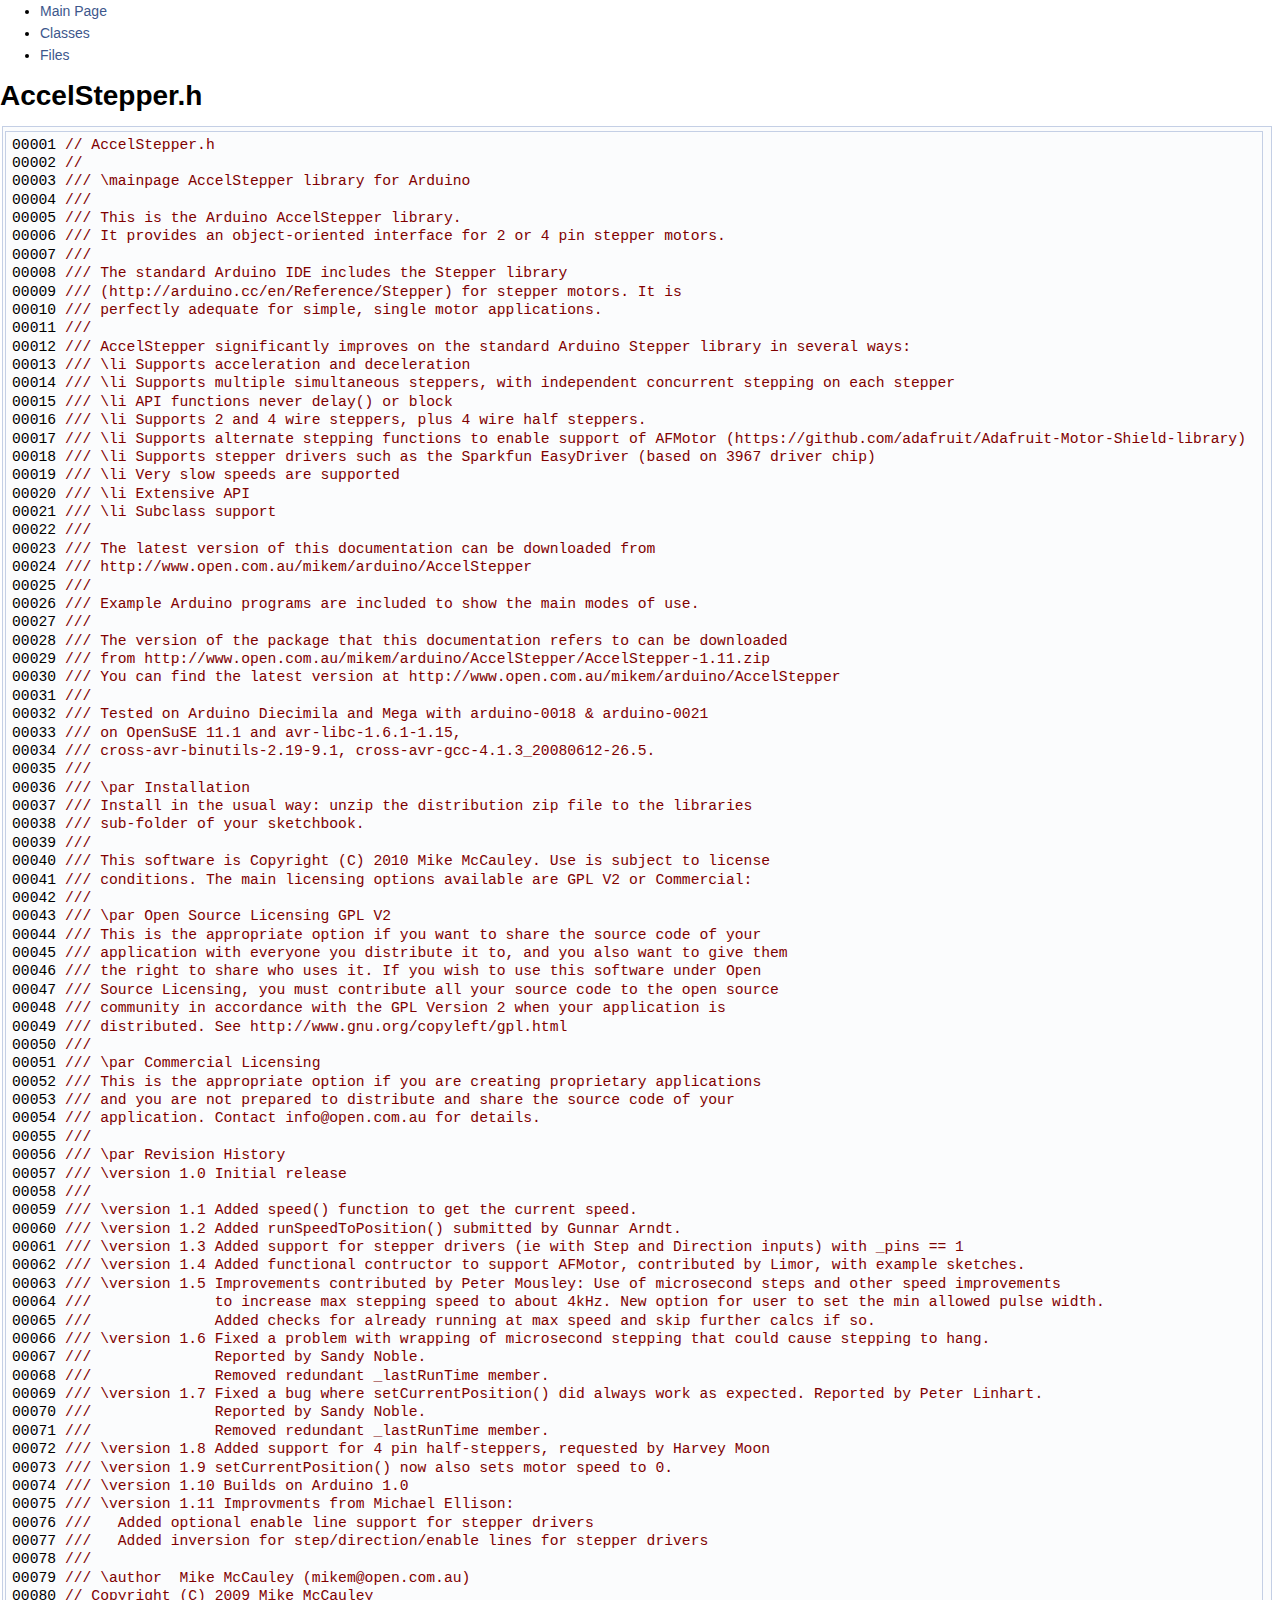
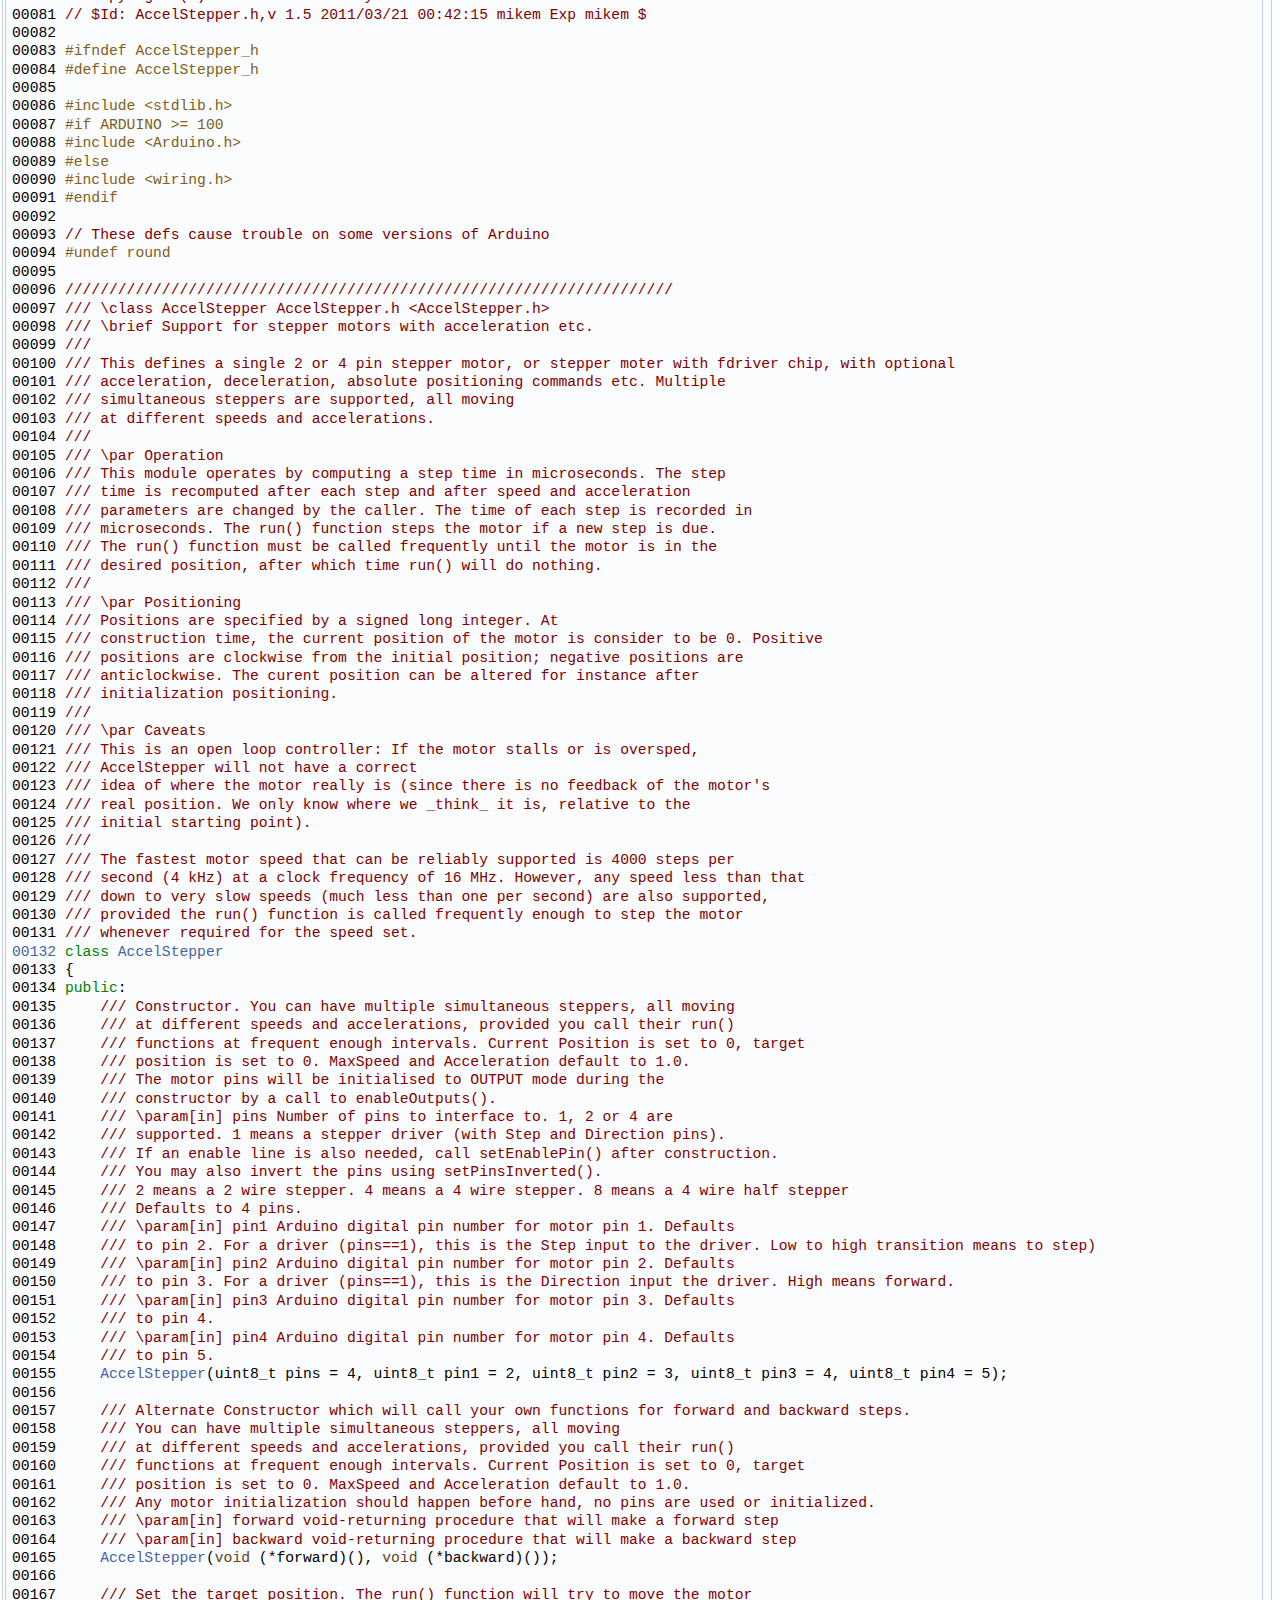
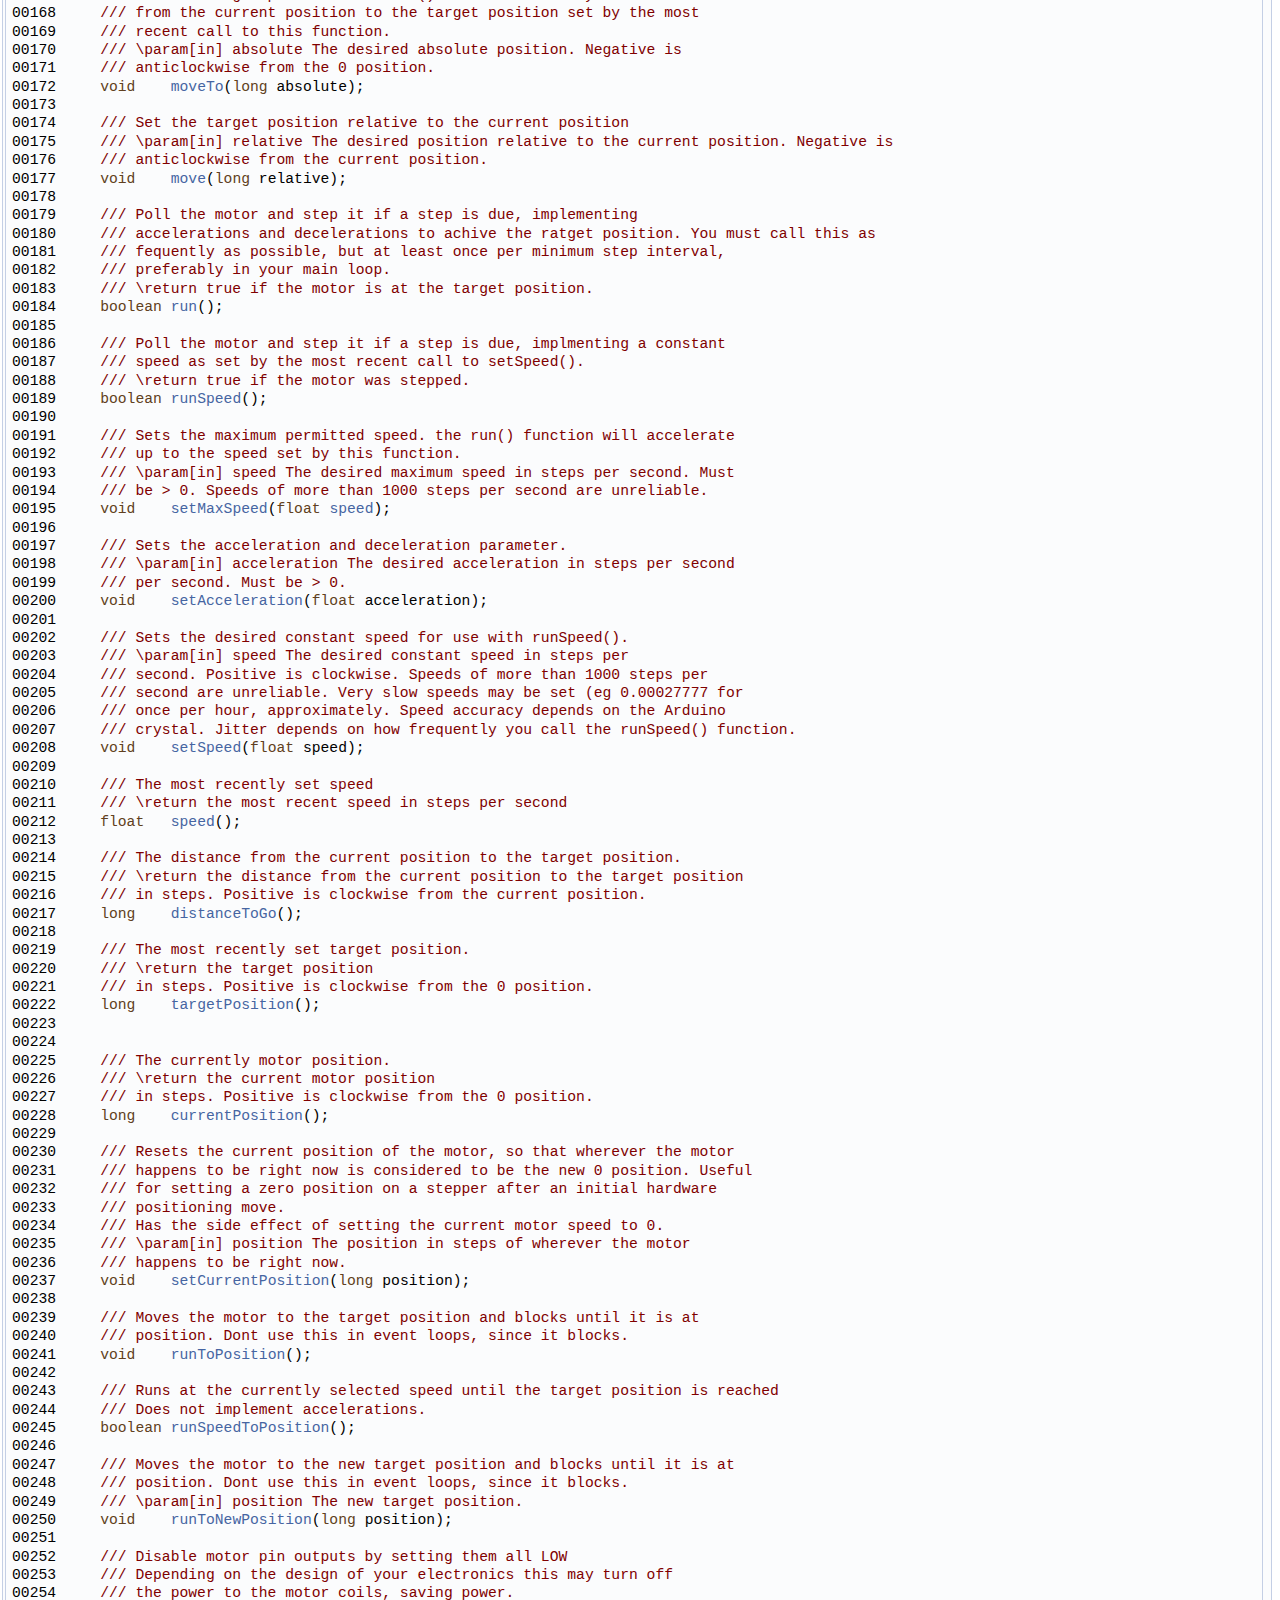
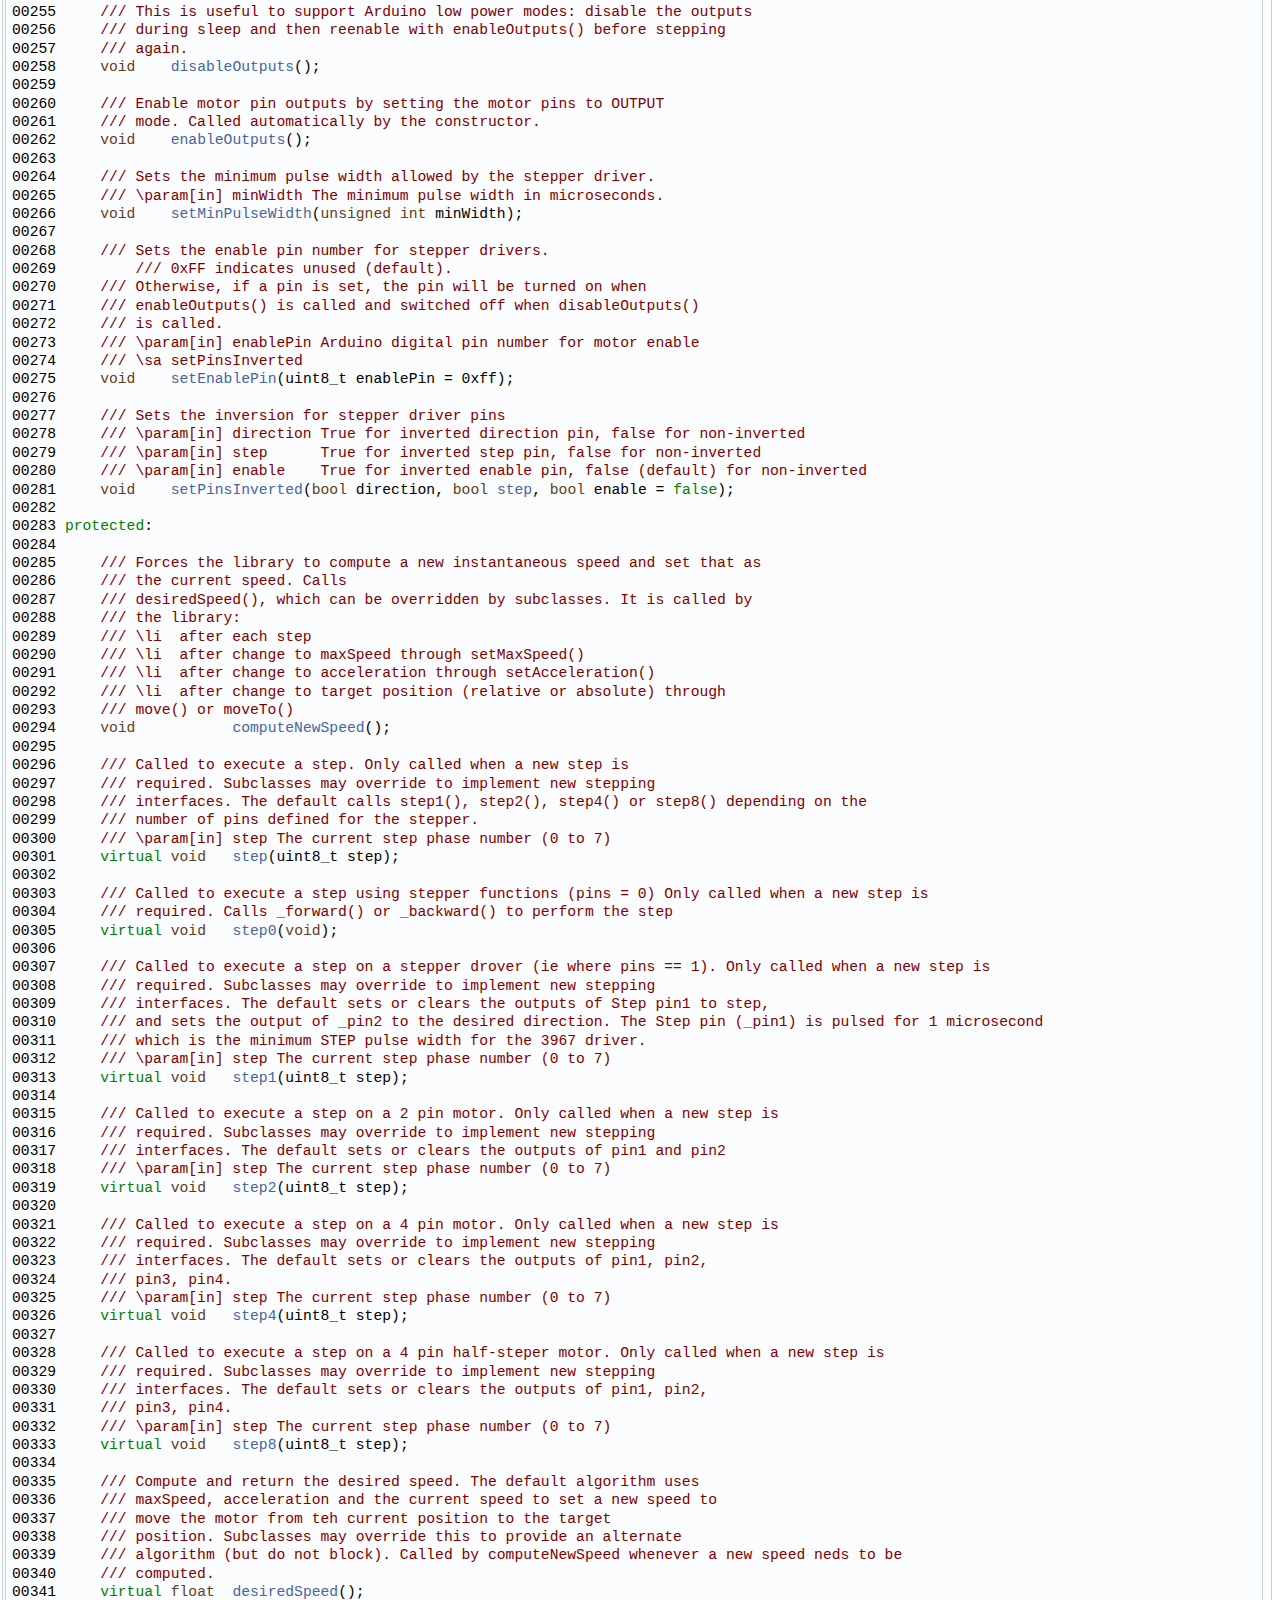
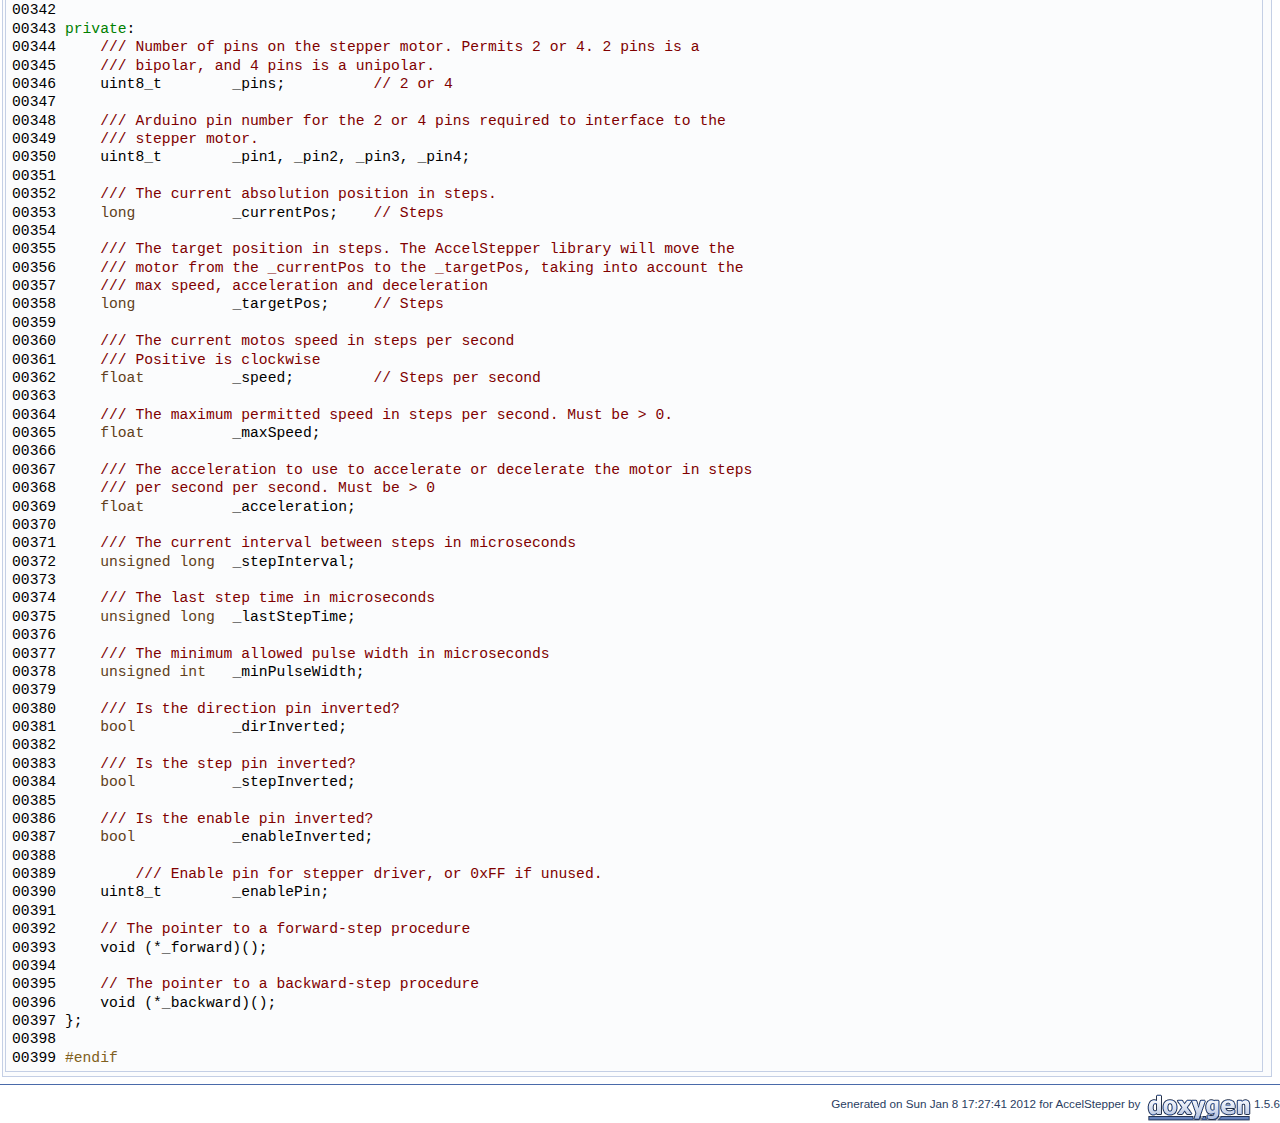
<file: A4-Video_Prototype/A4-Arduino/libraries/AccelStepper/extras/doc/AccelStepper_8h-source.html>
<!DOCTYPE HTML PUBLIC "-//W3C//DTD HTML 4.01 Transitional//EN">
<html><head><meta http-equiv="Content-Type" content="text/html;charset=UTF-8">
<title>AccelStepper: AccelStepper.h Source File</title>
<link href="doxygen.css" rel="stylesheet" type="text/css">
<link href="tabs.css" rel="stylesheet" type="text/css">
</head><body>
<!-- Generated by Doxygen 1.5.6 -->
<div class="navigation" id="top">
  <div class="tabs">
    <ul>
      <li><a href="index.html"><span>Main&nbsp;Page</span></a></li>
      <li><a href="annotated.html"><span>Classes</span></a></li>
      <li class="current"><a href="files.html"><span>Files</span></a></li>
    </ul>
  </div>
<h1>AccelStepper.h</h1><div class="fragment"><pre class="fragment"><a name="l00001"></a>00001 <span class="comment">// AccelStepper.h</span>
<a name="l00002"></a>00002 <span class="comment">//</span><span class="comment"></span>
<a name="l00003"></a>00003 <span class="comment">/// \mainpage AccelStepper library for Arduino</span>
<a name="l00004"></a>00004 <span class="comment">///</span>
<a name="l00005"></a>00005 <span class="comment">/// This is the Arduino AccelStepper library.</span>
<a name="l00006"></a>00006 <span class="comment">/// It provides an object-oriented interface for 2 or 4 pin stepper motors.</span>
<a name="l00007"></a>00007 <span class="comment">///</span>
<a name="l00008"></a>00008 <span class="comment">/// The standard Arduino IDE includes the Stepper library</span>
<a name="l00009"></a>00009 <span class="comment">/// (http://arduino.cc/en/Reference/Stepper) for stepper motors. It is</span>
<a name="l00010"></a>00010 <span class="comment">/// perfectly adequate for simple, single motor applications.</span>
<a name="l00011"></a>00011 <span class="comment">///</span>
<a name="l00012"></a>00012 <span class="comment">/// AccelStepper significantly improves on the standard Arduino Stepper library in several ways:</span>
<a name="l00013"></a>00013 <span class="comment">/// \li Supports acceleration and deceleration</span>
<a name="l00014"></a>00014 <span class="comment">/// \li Supports multiple simultaneous steppers, with independent concurrent stepping on each stepper</span>
<a name="l00015"></a>00015 <span class="comment">/// \li API functions never delay() or block</span>
<a name="l00016"></a>00016 <span class="comment">/// \li Supports 2 and 4 wire steppers, plus 4 wire half steppers.</span>
<a name="l00017"></a>00017 <span class="comment">/// \li Supports alternate stepping functions to enable support of AFMotor (https://github.com/adafruit/Adafruit-Motor-Shield-library)</span>
<a name="l00018"></a>00018 <span class="comment">/// \li Supports stepper drivers such as the Sparkfun EasyDriver (based on 3967 driver chip)</span>
<a name="l00019"></a>00019 <span class="comment">/// \li Very slow speeds are supported</span>
<a name="l00020"></a>00020 <span class="comment">/// \li Extensive API</span>
<a name="l00021"></a>00021 <span class="comment">/// \li Subclass support</span>
<a name="l00022"></a>00022 <span class="comment">///</span>
<a name="l00023"></a>00023 <span class="comment">/// The latest version of this documentation can be downloaded from </span>
<a name="l00024"></a>00024 <span class="comment">/// http://www.open.com.au/mikem/arduino/AccelStepper</span>
<a name="l00025"></a>00025 <span class="comment">///</span>
<a name="l00026"></a>00026 <span class="comment">/// Example Arduino programs are included to show the main modes of use.</span>
<a name="l00027"></a>00027 <span class="comment">///</span>
<a name="l00028"></a>00028 <span class="comment">/// The version of the package that this documentation refers to can be downloaded </span>
<a name="l00029"></a>00029 <span class="comment">/// from http://www.open.com.au/mikem/arduino/AccelStepper/AccelStepper-1.11.zip</span>
<a name="l00030"></a>00030 <span class="comment">/// You can find the latest version at http://www.open.com.au/mikem/arduino/AccelStepper</span>
<a name="l00031"></a>00031 <span class="comment">///</span>
<a name="l00032"></a>00032 <span class="comment">/// Tested on Arduino Diecimila and Mega with arduino-0018 &amp; arduino-0021 </span>
<a name="l00033"></a>00033 <span class="comment">/// on OpenSuSE 11.1 and avr-libc-1.6.1-1.15,</span>
<a name="l00034"></a>00034 <span class="comment">/// cross-avr-binutils-2.19-9.1, cross-avr-gcc-4.1.3_20080612-26.5.</span>
<a name="l00035"></a>00035 <span class="comment">///</span>
<a name="l00036"></a>00036 <span class="comment">/// \par Installation</span>
<a name="l00037"></a>00037 <span class="comment">/// Install in the usual way: unzip the distribution zip file to the libraries</span>
<a name="l00038"></a>00038 <span class="comment">/// sub-folder of your sketchbook. </span>
<a name="l00039"></a>00039 <span class="comment">///</span>
<a name="l00040"></a>00040 <span class="comment">/// This software is Copyright (C) 2010 Mike McCauley. Use is subject to license</span>
<a name="l00041"></a>00041 <span class="comment">/// conditions. The main licensing options available are GPL V2 or Commercial:</span>
<a name="l00042"></a>00042 <span class="comment">/// </span>
<a name="l00043"></a>00043 <span class="comment">/// \par Open Source Licensing GPL V2</span>
<a name="l00044"></a>00044 <span class="comment">/// This is the appropriate option if you want to share the source code of your</span>
<a name="l00045"></a>00045 <span class="comment">/// application with everyone you distribute it to, and you also want to give them</span>
<a name="l00046"></a>00046 <span class="comment">/// the right to share who uses it. If you wish to use this software under Open</span>
<a name="l00047"></a>00047 <span class="comment">/// Source Licensing, you must contribute all your source code to the open source</span>
<a name="l00048"></a>00048 <span class="comment">/// community in accordance with the GPL Version 2 when your application is</span>
<a name="l00049"></a>00049 <span class="comment">/// distributed. See http://www.gnu.org/copyleft/gpl.html</span>
<a name="l00050"></a>00050 <span class="comment">/// </span>
<a name="l00051"></a>00051 <span class="comment">/// \par Commercial Licensing</span>
<a name="l00052"></a>00052 <span class="comment">/// This is the appropriate option if you are creating proprietary applications</span>
<a name="l00053"></a>00053 <span class="comment">/// and you are not prepared to distribute and share the source code of your</span>
<a name="l00054"></a>00054 <span class="comment">/// application. Contact info@open.com.au for details.</span>
<a name="l00055"></a>00055 <span class="comment">///</span>
<a name="l00056"></a>00056 <span class="comment">/// \par Revision History</span>
<a name="l00057"></a>00057 <span class="comment">/// \version 1.0 Initial release</span>
<a name="l00058"></a>00058 <span class="comment">///</span>
<a name="l00059"></a>00059 <span class="comment">/// \version 1.1 Added speed() function to get the current speed.</span>
<a name="l00060"></a>00060 <span class="comment">/// \version 1.2 Added runSpeedToPosition() submitted by Gunnar Arndt.</span>
<a name="l00061"></a>00061 <span class="comment">/// \version 1.3 Added support for stepper drivers (ie with Step and Direction inputs) with _pins == 1</span>
<a name="l00062"></a>00062 <span class="comment">/// \version 1.4 Added functional contructor to support AFMotor, contributed by Limor, with example sketches.</span>
<a name="l00063"></a>00063 <span class="comment">/// \version 1.5 Improvements contributed by Peter Mousley: Use of microsecond steps and other speed improvements</span>
<a name="l00064"></a>00064 <span class="comment">///              to increase max stepping speed to about 4kHz. New option for user to set the min allowed pulse width.</span>
<a name="l00065"></a>00065 <span class="comment">///              Added checks for already running at max speed and skip further calcs if so. </span>
<a name="l00066"></a>00066 <span class="comment">/// \version 1.6 Fixed a problem with wrapping of microsecond stepping that could cause stepping to hang. </span>
<a name="l00067"></a>00067 <span class="comment">///              Reported by Sandy Noble.</span>
<a name="l00068"></a>00068 <span class="comment">///              Removed redundant _lastRunTime member.</span>
<a name="l00069"></a>00069 <span class="comment">/// \version 1.7 Fixed a bug where setCurrentPosition() did always work as expected. Reported by Peter Linhart.</span>
<a name="l00070"></a>00070 <span class="comment">///              Reported by Sandy Noble.</span>
<a name="l00071"></a>00071 <span class="comment">///              Removed redundant _lastRunTime member.</span>
<a name="l00072"></a>00072 <span class="comment">/// \version 1.8 Added support for 4 pin half-steppers, requested by Harvey Moon</span>
<a name="l00073"></a>00073 <span class="comment">/// \version 1.9 setCurrentPosition() now also sets motor speed to 0.</span>
<a name="l00074"></a>00074 <span class="comment">/// \version 1.10 Builds on Arduino 1.0</span>
<a name="l00075"></a>00075 <span class="comment">/// \version 1.11 Improvments from Michael Ellison:</span>
<a name="l00076"></a>00076 <span class="comment">///   Added optional enable line support for stepper drivers</span>
<a name="l00077"></a>00077 <span class="comment">///   Added inversion for step/direction/enable lines for stepper drivers</span>
<a name="l00078"></a>00078 <span class="comment">///</span>
<a name="l00079"></a>00079 <span class="comment">/// \author  Mike McCauley (mikem@open.com.au)</span>
<a name="l00080"></a>00080 <span class="comment"></span><span class="comment">// Copyright (C) 2009 Mike McCauley</span>
<a name="l00081"></a>00081 <span class="comment">// $Id: AccelStepper.h,v 1.5 2011/03/21 00:42:15 mikem Exp mikem $</span>
<a name="l00082"></a>00082 
<a name="l00083"></a>00083 <span class="preprocessor">#ifndef AccelStepper_h</span>
<a name="l00084"></a>00084 <span class="preprocessor"></span><span class="preprocessor">#define AccelStepper_h</span>
<a name="l00085"></a>00085 <span class="preprocessor"></span>
<a name="l00086"></a>00086 <span class="preprocessor">#include &lt;stdlib.h&gt;</span>
<a name="l00087"></a>00087 <span class="preprocessor">#if ARDUINO &gt;= 100</span>
<a name="l00088"></a>00088 <span class="preprocessor"></span><span class="preprocessor">#include &lt;Arduino.h&gt;</span>
<a name="l00089"></a>00089 <span class="preprocessor">#else</span>
<a name="l00090"></a>00090 <span class="preprocessor"></span><span class="preprocessor">#include &lt;wiring.h&gt;</span>
<a name="l00091"></a>00091 <span class="preprocessor">#endif</span>
<a name="l00092"></a>00092 <span class="preprocessor"></span>
<a name="l00093"></a>00093 <span class="comment">// These defs cause trouble on some versions of Arduino</span>
<a name="l00094"></a>00094 <span class="preprocessor">#undef round</span>
<a name="l00095"></a>00095 <span class="preprocessor"></span><span class="comment"></span>
<a name="l00096"></a>00096 <span class="comment">/////////////////////////////////////////////////////////////////////</span>
<a name="l00097"></a>00097 <span class="comment">/// \class AccelStepper AccelStepper.h &lt;AccelStepper.h&gt;</span>
<a name="l00098"></a>00098 <span class="comment">/// \brief Support for stepper motors with acceleration etc.</span>
<a name="l00099"></a>00099 <span class="comment">///</span>
<a name="l00100"></a>00100 <span class="comment">/// This defines a single 2 or 4 pin stepper motor, or stepper moter with fdriver chip, with optional</span>
<a name="l00101"></a>00101 <span class="comment">/// acceleration, deceleration, absolute positioning commands etc. Multiple</span>
<a name="l00102"></a>00102 <span class="comment">/// simultaneous steppers are supported, all moving </span>
<a name="l00103"></a>00103 <span class="comment">/// at different speeds and accelerations. </span>
<a name="l00104"></a>00104 <span class="comment">///</span>
<a name="l00105"></a>00105 <span class="comment">/// \par Operation</span>
<a name="l00106"></a>00106 <span class="comment">/// This module operates by computing a step time in microseconds. The step</span>
<a name="l00107"></a>00107 <span class="comment">/// time is recomputed after each step and after speed and acceleration</span>
<a name="l00108"></a>00108 <span class="comment">/// parameters are changed by the caller. The time of each step is recorded in</span>
<a name="l00109"></a>00109 <span class="comment">/// microseconds. The run() function steps the motor if a new step is due.</span>
<a name="l00110"></a>00110 <span class="comment">/// The run() function must be called frequently until the motor is in the</span>
<a name="l00111"></a>00111 <span class="comment">/// desired position, after which time run() will do nothing.</span>
<a name="l00112"></a>00112 <span class="comment">///</span>
<a name="l00113"></a>00113 <span class="comment">/// \par Positioning</span>
<a name="l00114"></a>00114 <span class="comment">/// Positions are specified by a signed long integer. At</span>
<a name="l00115"></a>00115 <span class="comment">/// construction time, the current position of the motor is consider to be 0. Positive</span>
<a name="l00116"></a>00116 <span class="comment">/// positions are clockwise from the initial position; negative positions are</span>
<a name="l00117"></a>00117 <span class="comment">/// anticlockwise. The curent position can be altered for instance after</span>
<a name="l00118"></a>00118 <span class="comment">/// initialization positioning.</span>
<a name="l00119"></a>00119 <span class="comment">///</span>
<a name="l00120"></a>00120 <span class="comment">/// \par Caveats</span>
<a name="l00121"></a>00121 <span class="comment">/// This is an open loop controller: If the motor stalls or is oversped,</span>
<a name="l00122"></a>00122 <span class="comment">/// AccelStepper will not have a correct </span>
<a name="l00123"></a>00123 <span class="comment">/// idea of where the motor really is (since there is no feedback of the motor's</span>
<a name="l00124"></a>00124 <span class="comment">/// real position. We only know where we _think_ it is, relative to the</span>
<a name="l00125"></a>00125 <span class="comment">/// initial starting point).</span>
<a name="l00126"></a>00126 <span class="comment">///</span>
<a name="l00127"></a>00127 <span class="comment">/// The fastest motor speed that can be reliably supported is 4000 steps per</span>
<a name="l00128"></a>00128 <span class="comment">/// second (4 kHz) at a clock frequency of 16 MHz. However, any speed less than that</span>
<a name="l00129"></a>00129 <span class="comment">/// down to very slow speeds (much less than one per second) are also supported,</span>
<a name="l00130"></a>00130 <span class="comment">/// provided the run() function is called frequently enough to step the motor</span>
<a name="l00131"></a>00131 <span class="comment">/// whenever required for the speed set.</span>
<a name="l00132"></a><a class="code" href="classAccelStepper.html">00132</a> <span class="comment"></span><span class="keyword">class </span><a class="code" href="classAccelStepper.html" title="Support for stepper motors with acceleration etc.">AccelStepper</a>
<a name="l00133"></a>00133 {
<a name="l00134"></a>00134 <span class="keyword">public</span>:<span class="comment"></span>
<a name="l00135"></a>00135 <span class="comment">    /// Constructor. You can have multiple simultaneous steppers, all moving</span>
<a name="l00136"></a>00136 <span class="comment">    /// at different speeds and accelerations, provided you call their run()</span>
<a name="l00137"></a>00137 <span class="comment">    /// functions at frequent enough intervals. Current Position is set to 0, target</span>
<a name="l00138"></a>00138 <span class="comment">    /// position is set to 0. MaxSpeed and Acceleration default to 1.0.</span>
<a name="l00139"></a>00139 <span class="comment">    /// The motor pins will be initialised to OUTPUT mode during the</span>
<a name="l00140"></a>00140 <span class="comment">    /// constructor by a call to enableOutputs().</span>
<a name="l00141"></a>00141 <span class="comment">    /// \param[in] pins Number of pins to interface to. 1, 2 or 4 are</span>
<a name="l00142"></a>00142 <span class="comment">    /// supported. 1 means a stepper driver (with Step and Direction pins).</span>
<a name="l00143"></a>00143 <span class="comment">    /// If an enable line is also needed, call setEnablePin() after construction.</span>
<a name="l00144"></a>00144 <span class="comment">    /// You may also invert the pins using setPinsInverted().</span>
<a name="l00145"></a>00145 <span class="comment">    /// 2 means a 2 wire stepper. 4 means a 4 wire stepper. 8 means a 4 wire half stepper</span>
<a name="l00146"></a>00146 <span class="comment">    /// Defaults to 4 pins.</span>
<a name="l00147"></a>00147 <span class="comment">    /// \param[in] pin1 Arduino digital pin number for motor pin 1. Defaults</span>
<a name="l00148"></a>00148 <span class="comment">    /// to pin 2. For a driver (pins==1), this is the Step input to the driver. Low to high transition means to step)</span>
<a name="l00149"></a>00149 <span class="comment">    /// \param[in] pin2 Arduino digital pin number for motor pin 2. Defaults</span>
<a name="l00150"></a>00150 <span class="comment">    /// to pin 3. For a driver (pins==1), this is the Direction input the driver. High means forward.</span>
<a name="l00151"></a>00151 <span class="comment">    /// \param[in] pin3 Arduino digital pin number for motor pin 3. Defaults</span>
<a name="l00152"></a>00152 <span class="comment">    /// to pin 4.</span>
<a name="l00153"></a>00153 <span class="comment">    /// \param[in] pin4 Arduino digital pin number for motor pin 4. Defaults</span>
<a name="l00154"></a>00154 <span class="comment">    /// to pin 5.</span>
<a name="l00155"></a>00155 <span class="comment"></span>    <a class="code" href="classAccelStepper.html#a1290897df35915069e5eca9d034038c">AccelStepper</a>(uint8_t pins = 4, uint8_t pin1 = 2, uint8_t pin2 = 3, uint8_t pin3 = 4, uint8_t pin4 = 5);
<a name="l00156"></a>00156 <span class="comment"></span>
<a name="l00157"></a>00157 <span class="comment">    /// Alternate Constructor which will call your own functions for forward and backward steps. </span>
<a name="l00158"></a>00158 <span class="comment">    /// You can have multiple simultaneous steppers, all moving</span>
<a name="l00159"></a>00159 <span class="comment">    /// at different speeds and accelerations, provided you call their run()</span>
<a name="l00160"></a>00160 <span class="comment">    /// functions at frequent enough intervals. Current Position is set to 0, target</span>
<a name="l00161"></a>00161 <span class="comment">    /// position is set to 0. MaxSpeed and Acceleration default to 1.0.</span>
<a name="l00162"></a>00162 <span class="comment">    /// Any motor initialization should happen before hand, no pins are used or initialized.</span>
<a name="l00163"></a>00163 <span class="comment">    /// \param[in] forward void-returning procedure that will make a forward step</span>
<a name="l00164"></a>00164 <span class="comment">    /// \param[in] backward void-returning procedure that will make a backward step</span>
<a name="l00165"></a>00165 <span class="comment"></span>    <a class="code" href="classAccelStepper.html#a1290897df35915069e5eca9d034038c">AccelStepper</a>(<span class="keywordtype">void</span> (*forward)(), <span class="keywordtype">void</span> (*backward)());
<a name="l00166"></a>00166     <span class="comment"></span>
<a name="l00167"></a>00167 <span class="comment">    /// Set the target position. The run() function will try to move the motor</span>
<a name="l00168"></a>00168 <span class="comment">    /// from the current position to the target position set by the most</span>
<a name="l00169"></a>00169 <span class="comment">    /// recent call to this function.</span>
<a name="l00170"></a>00170 <span class="comment">    /// \param[in] absolute The desired absolute position. Negative is</span>
<a name="l00171"></a>00171 <span class="comment">    /// anticlockwise from the 0 position.</span>
<a name="l00172"></a>00172 <span class="comment"></span>    <span class="keywordtype">void</span>    <a class="code" href="classAccelStepper.html#ce236ede35f87c63d18da25810ec9736">moveTo</a>(<span class="keywordtype">long</span> absolute); 
<a name="l00173"></a>00173 <span class="comment"></span>
<a name="l00174"></a>00174 <span class="comment">    /// Set the target position relative to the current position</span>
<a name="l00175"></a>00175 <span class="comment">    /// \param[in] relative The desired position relative to the current position. Negative is</span>
<a name="l00176"></a>00176 <span class="comment">    /// anticlockwise from the current position.</span>
<a name="l00177"></a>00177 <span class="comment"></span>    <span class="keywordtype">void</span>    <a class="code" href="classAccelStepper.html#68942c66e78fb7f7b5f0cdade6eb7f06">move</a>(<span class="keywordtype">long</span> relative);
<a name="l00178"></a>00178 <span class="comment"></span>
<a name="l00179"></a>00179 <span class="comment">    /// Poll the motor and step it if a step is due, implementing</span>
<a name="l00180"></a>00180 <span class="comment">    /// accelerations and decelerations to achive the ratget position. You must call this as</span>
<a name="l00181"></a>00181 <span class="comment">    /// fequently as possible, but at least once per minimum step interval,</span>
<a name="l00182"></a>00182 <span class="comment">    /// preferably in your main loop.</span>
<a name="l00183"></a>00183 <span class="comment">    /// \return true if the motor is at the target position.</span>
<a name="l00184"></a>00184 <span class="comment"></span>    <span class="keywordtype">boolean</span> <a class="code" href="classAccelStepper.html#608b2395b64ac15451d16d0371fe13ce">run</a>();
<a name="l00185"></a>00185 <span class="comment"></span>
<a name="l00186"></a>00186 <span class="comment">    /// Poll the motor and step it if a step is due, implmenting a constant</span>
<a name="l00187"></a>00187 <span class="comment">    /// speed as set by the most recent call to setSpeed().</span>
<a name="l00188"></a>00188 <span class="comment">    /// \return true if the motor was stepped.</span>
<a name="l00189"></a>00189 <span class="comment"></span>    <span class="keywordtype">boolean</span> <a class="code" href="classAccelStepper.html#a4a6bdf99f698284faaeb5542b0b7514">runSpeed</a>();
<a name="l00190"></a>00190 <span class="comment"></span>
<a name="l00191"></a>00191 <span class="comment">    /// Sets the maximum permitted speed. the run() function will accelerate</span>
<a name="l00192"></a>00192 <span class="comment">    /// up to the speed set by this function.</span>
<a name="l00193"></a>00193 <span class="comment">    /// \param[in] speed The desired maximum speed in steps per second. Must</span>
<a name="l00194"></a>00194 <span class="comment">    /// be &gt; 0. Speeds of more than 1000 steps per second are unreliable. </span>
<a name="l00195"></a>00195 <span class="comment"></span>    <span class="keywordtype">void</span>    <a class="code" href="classAccelStepper.html#bee8d466229b87accba33d6ec929c18f">setMaxSpeed</a>(<span class="keywordtype">float</span> <a class="code" href="classAccelStepper.html#4f0989d0ae264e7eadfe1fa720769fb6">speed</a>);
<a name="l00196"></a>00196 <span class="comment"></span>
<a name="l00197"></a>00197 <span class="comment">    /// Sets the acceleration and deceleration parameter.</span>
<a name="l00198"></a>00198 <span class="comment">    /// \param[in] acceleration The desired acceleration in steps per second</span>
<a name="l00199"></a>00199 <span class="comment">    /// per second. Must be &gt; 0.</span>
<a name="l00200"></a>00200 <span class="comment"></span>    <span class="keywordtype">void</span>    <a class="code" href="classAccelStepper.html#dfb19e3cd2a028a1fe78131787604fd1">setAcceleration</a>(<span class="keywordtype">float</span> acceleration);
<a name="l00201"></a>00201 <span class="comment"></span>
<a name="l00202"></a>00202 <span class="comment">    /// Sets the desired constant speed for use with runSpeed().</span>
<a name="l00203"></a>00203 <span class="comment">    /// \param[in] speed The desired constant speed in steps per</span>
<a name="l00204"></a>00204 <span class="comment">    /// second. Positive is clockwise. Speeds of more than 1000 steps per</span>
<a name="l00205"></a>00205 <span class="comment">    /// second are unreliable. Very slow speeds may be set (eg 0.00027777 for</span>
<a name="l00206"></a>00206 <span class="comment">    /// once per hour, approximately. Speed accuracy depends on the Arduino</span>
<a name="l00207"></a>00207 <span class="comment">    /// crystal. Jitter depends on how frequently you call the runSpeed() function.</span>
<a name="l00208"></a>00208 <span class="comment"></span>    <span class="keywordtype">void</span>    <a class="code" href="classAccelStepper.html#e79c49ad69d5ccc9da0ee691fa4ca235">setSpeed</a>(<span class="keywordtype">float</span> speed);
<a name="l00209"></a>00209 <span class="comment"></span>
<a name="l00210"></a>00210 <span class="comment">    /// The most recently set speed</span>
<a name="l00211"></a>00211 <span class="comment">    /// \return the most recent speed in steps per second</span>
<a name="l00212"></a>00212 <span class="comment"></span>    <span class="keywordtype">float</span>   <a class="code" href="classAccelStepper.html#4f0989d0ae264e7eadfe1fa720769fb6">speed</a>();
<a name="l00213"></a>00213 <span class="comment"></span>
<a name="l00214"></a>00214 <span class="comment">    /// The distance from the current position to the target position.</span>
<a name="l00215"></a>00215 <span class="comment">    /// \return the distance from the current position to the target position</span>
<a name="l00216"></a>00216 <span class="comment">    /// in steps. Positive is clockwise from the current position.</span>
<a name="l00217"></a>00217 <span class="comment"></span>    <span class="keywordtype">long</span>    <a class="code" href="classAccelStepper.html#748665c3962e66fbc0e9373eb14c69c1">distanceToGo</a>();
<a name="l00218"></a>00218 <span class="comment"></span>
<a name="l00219"></a>00219 <span class="comment">    /// The most recently set target position.</span>
<a name="l00220"></a>00220 <span class="comment">    /// \return the target position</span>
<a name="l00221"></a>00221 <span class="comment">    /// in steps. Positive is clockwise from the 0 position.</span>
<a name="l00222"></a>00222 <span class="comment"></span>    <span class="keywordtype">long</span>    <a class="code" href="classAccelStepper.html#96685e0945b7cf75d5959da679cd911e">targetPosition</a>();
<a name="l00223"></a>00223 
<a name="l00224"></a>00224 <span class="comment"></span>
<a name="l00225"></a>00225 <span class="comment">    /// The currently motor position.</span>
<a name="l00226"></a>00226 <span class="comment">    /// \return the current motor position</span>
<a name="l00227"></a>00227 <span class="comment">    /// in steps. Positive is clockwise from the 0 position.</span>
<a name="l00228"></a>00228 <span class="comment"></span>    <span class="keywordtype">long</span>    <a class="code" href="classAccelStepper.html#5dce13ab2a1b02b8f443318886bf6fc5">currentPosition</a>();  
<a name="l00229"></a>00229 <span class="comment"></span>
<a name="l00230"></a>00230 <span class="comment">    /// Resets the current position of the motor, so that wherever the motor</span>
<a name="l00231"></a>00231 <span class="comment">    /// happens to be right now is considered to be the new 0 position. Useful</span>
<a name="l00232"></a>00232 <span class="comment">    /// for setting a zero position on a stepper after an initial hardware</span>
<a name="l00233"></a>00233 <span class="comment">    /// positioning move.</span>
<a name="l00234"></a>00234 <span class="comment">    /// Has the side effect of setting the current motor speed to 0.</span>
<a name="l00235"></a>00235 <span class="comment">    /// \param[in] position The position in steps of wherever the motor</span>
<a name="l00236"></a>00236 <span class="comment">    /// happens to be right now.</span>
<a name="l00237"></a>00237 <span class="comment"></span>    <span class="keywordtype">void</span>    <a class="code" href="classAccelStepper.html#9d917f014317fb9d3b5dc14e66f6c689">setCurrentPosition</a>(<span class="keywordtype">long</span> position);  
<a name="l00238"></a>00238     <span class="comment"></span>
<a name="l00239"></a>00239 <span class="comment">    /// Moves the motor to the target position and blocks until it is at</span>
<a name="l00240"></a>00240 <span class="comment">    /// position. Dont use this in event loops, since it blocks.</span>
<a name="l00241"></a>00241 <span class="comment"></span>    <span class="keywordtype">void</span>    <a class="code" href="classAccelStepper.html#344f58fef8cc34ac5aa75ba4b665d21c">runToPosition</a>();
<a name="l00242"></a>00242 <span class="comment"></span>
<a name="l00243"></a>00243 <span class="comment">    /// Runs at the currently selected speed until the target position is reached</span>
<a name="l00244"></a>00244 <span class="comment">    /// Does not implement accelerations.</span>
<a name="l00245"></a>00245 <span class="comment"></span>    <span class="keywordtype">boolean</span> <a class="code" href="classAccelStepper.html#9270d20336e76ac1fd5bcd5b9c34f301">runSpeedToPosition</a>();
<a name="l00246"></a>00246 <span class="comment"></span>
<a name="l00247"></a>00247 <span class="comment">    /// Moves the motor to the new target position and blocks until it is at</span>
<a name="l00248"></a>00248 <span class="comment">    /// position. Dont use this in event loops, since it blocks.</span>
<a name="l00249"></a>00249 <span class="comment">    /// \param[in] position The new target position.</span>
<a name="l00250"></a>00250 <span class="comment"></span>    <span class="keywordtype">void</span>    <a class="code" href="classAccelStepper.html#176c5d2e4c2f21e9e92b12e39a6f0e67">runToNewPosition</a>(<span class="keywordtype">long</span> position);
<a name="l00251"></a>00251 <span class="comment"></span>
<a name="l00252"></a>00252 <span class="comment">    /// Disable motor pin outputs by setting them all LOW</span>
<a name="l00253"></a>00253 <span class="comment">    /// Depending on the design of your electronics this may turn off</span>
<a name="l00254"></a>00254 <span class="comment">    /// the power to the motor coils, saving power.</span>
<a name="l00255"></a>00255 <span class="comment">    /// This is useful to support Arduino low power modes: disable the outputs</span>
<a name="l00256"></a>00256 <span class="comment">    /// during sleep and then reenable with enableOutputs() before stepping</span>
<a name="l00257"></a>00257 <span class="comment">    /// again.</span>
<a name="l00258"></a>00258 <span class="comment"></span>    <span class="keywordtype">void</span>    <a class="code" href="classAccelStepper.html#3591e29a236e2935afd7f64ff6c22006">disableOutputs</a>();
<a name="l00259"></a>00259 <span class="comment"></span>
<a name="l00260"></a>00260 <span class="comment">    /// Enable motor pin outputs by setting the motor pins to OUTPUT</span>
<a name="l00261"></a>00261 <span class="comment">    /// mode. Called automatically by the constructor.</span>
<a name="l00262"></a>00262 <span class="comment"></span>    <span class="keywordtype">void</span>    <a class="code" href="classAccelStepper.html#a279a50d30d0413f570c692cff071643">enableOutputs</a>();
<a name="l00263"></a>00263 <span class="comment"></span>
<a name="l00264"></a>00264 <span class="comment">    /// Sets the minimum pulse width allowed by the stepper driver.</span>
<a name="l00265"></a>00265 <span class="comment">    /// \param[in] minWidth The minimum pulse width in microseconds.</span>
<a name="l00266"></a>00266 <span class="comment"></span>    <span class="keywordtype">void</span>    <a class="code" href="classAccelStepper.html#f4d3818e691dad5dc518308796ccf154">setMinPulseWidth</a>(<span class="keywordtype">unsigned</span> <span class="keywordtype">int</span> minWidth);
<a name="l00267"></a>00267 <span class="comment"></span>
<a name="l00268"></a>00268 <span class="comment">    /// Sets the enable pin number for stepper drivers.</span>
<a name="l00269"></a>00269 <span class="comment">        /// 0xFF indicates unused (default).</span>
<a name="l00270"></a>00270 <span class="comment">    /// Otherwise, if a pin is set, the pin will be turned on when </span>
<a name="l00271"></a>00271 <span class="comment">    /// enableOutputs() is called and switched off when disableOutputs() </span>
<a name="l00272"></a>00272 <span class="comment">    /// is called.</span>
<a name="l00273"></a>00273 <span class="comment">    /// \param[in] enablePin Arduino digital pin number for motor enable</span>
<a name="l00274"></a>00274 <span class="comment">    /// \sa setPinsInverted</span>
<a name="l00275"></a>00275 <span class="comment"></span>    <span class="keywordtype">void</span>    <a class="code" href="classAccelStepper.html#56a81c5f00d02ca19646718e88e974c0">setEnablePin</a>(uint8_t enablePin = 0xff);
<a name="l00276"></a>00276 <span class="comment"></span>
<a name="l00277"></a>00277 <span class="comment">    /// Sets the inversion for stepper driver pins</span>
<a name="l00278"></a>00278 <span class="comment">    /// \param[in] direction True for inverted direction pin, false for non-inverted</span>
<a name="l00279"></a>00279 <span class="comment">    /// \param[in] step      True for inverted step pin, false for non-inverted</span>
<a name="l00280"></a>00280 <span class="comment">    /// \param[in] enable    True for inverted enable pin, false (default) for non-inverted</span>
<a name="l00281"></a>00281 <span class="comment"></span>    <span class="keywordtype">void</span>    <a class="code" href="classAccelStepper.html#797b4bdb580d4ca7a1cfeabe3df0de35">setPinsInverted</a>(<span class="keywordtype">bool</span> direction, <span class="keywordtype">bool</span> <a class="code" href="classAccelStepper.html#3c9a220819d2451f79ff8a0c0a395b9f">step</a>, <span class="keywordtype">bool</span> enable = <span class="keyword">false</span>);
<a name="l00282"></a>00282 
<a name="l00283"></a>00283 <span class="keyword">protected</span>:
<a name="l00284"></a>00284 <span class="comment"></span>
<a name="l00285"></a>00285 <span class="comment">    /// Forces the library to compute a new instantaneous speed and set that as</span>
<a name="l00286"></a>00286 <span class="comment">    /// the current speed. Calls</span>
<a name="l00287"></a>00287 <span class="comment">    /// desiredSpeed(), which can be overridden by subclasses. It is called by</span>
<a name="l00288"></a>00288 <span class="comment">    /// the library:</span>
<a name="l00289"></a>00289 <span class="comment">    /// \li  after each step</span>
<a name="l00290"></a>00290 <span class="comment">    /// \li  after change to maxSpeed through setMaxSpeed()</span>
<a name="l00291"></a>00291 <span class="comment">    /// \li  after change to acceleration through setAcceleration()</span>
<a name="l00292"></a>00292 <span class="comment">    /// \li  after change to target position (relative or absolute) through</span>
<a name="l00293"></a>00293 <span class="comment">    /// move() or moveTo()</span>
<a name="l00294"></a>00294 <span class="comment"></span>    <span class="keywordtype">void</span>           <a class="code" href="classAccelStepper.html#ffbee789b5c19165846cf0409860ae79">computeNewSpeed</a>();
<a name="l00295"></a>00295 <span class="comment"></span>
<a name="l00296"></a>00296 <span class="comment">    /// Called to execute a step. Only called when a new step is</span>
<a name="l00297"></a>00297 <span class="comment">    /// required. Subclasses may override to implement new stepping</span>
<a name="l00298"></a>00298 <span class="comment">    /// interfaces. The default calls step1(), step2(), step4() or step8() depending on the</span>
<a name="l00299"></a>00299 <span class="comment">    /// number of pins defined for the stepper.</span>
<a name="l00300"></a>00300 <span class="comment">    /// \param[in] step The current step phase number (0 to 7)</span>
<a name="l00301"></a>00301 <span class="comment"></span>    <span class="keyword">virtual</span> <span class="keywordtype">void</span>   <a class="code" href="classAccelStepper.html#3c9a220819d2451f79ff8a0c0a395b9f">step</a>(uint8_t step);
<a name="l00302"></a>00302 <span class="comment"></span>
<a name="l00303"></a>00303 <span class="comment">    /// Called to execute a step using stepper functions (pins = 0) Only called when a new step is</span>
<a name="l00304"></a>00304 <span class="comment">    /// required. Calls _forward() or _backward() to perform the step</span>
<a name="l00305"></a>00305 <span class="comment"></span>    <span class="keyword">virtual</span> <span class="keywordtype">void</span>   <a class="code" href="classAccelStepper.html#889f109756aa4c0a2feefebd8081a337">step0</a>(<span class="keywordtype">void</span>);
<a name="l00306"></a>00306 <span class="comment"></span>
<a name="l00307"></a>00307 <span class="comment">    /// Called to execute a step on a stepper drover (ie where pins == 1). Only called when a new step is</span>
<a name="l00308"></a>00308 <span class="comment">    /// required. Subclasses may override to implement new stepping</span>
<a name="l00309"></a>00309 <span class="comment">    /// interfaces. The default sets or clears the outputs of Step pin1 to step, </span>
<a name="l00310"></a>00310 <span class="comment">    /// and sets the output of _pin2 to the desired direction. The Step pin (_pin1) is pulsed for 1 microsecond</span>
<a name="l00311"></a>00311 <span class="comment">    /// which is the minimum STEP pulse width for the 3967 driver.</span>
<a name="l00312"></a>00312 <span class="comment">    /// \param[in] step The current step phase number (0 to 7)</span>
<a name="l00313"></a>00313 <span class="comment"></span>    <span class="keyword">virtual</span> <span class="keywordtype">void</span>   <a class="code" href="classAccelStepper.html#cc64254ea242b53588e948335fd9305f">step1</a>(uint8_t step);
<a name="l00314"></a>00314 <span class="comment"></span>
<a name="l00315"></a>00315 <span class="comment">    /// Called to execute a step on a 2 pin motor. Only called when a new step is</span>
<a name="l00316"></a>00316 <span class="comment">    /// required. Subclasses may override to implement new stepping</span>
<a name="l00317"></a>00317 <span class="comment">    /// interfaces. The default sets or clears the outputs of pin1 and pin2</span>
<a name="l00318"></a>00318 <span class="comment">    /// \param[in] step The current step phase number (0 to 7)</span>
<a name="l00319"></a>00319 <span class="comment"></span>    <span class="keyword">virtual</span> <span class="keywordtype">void</span>   <a class="code" href="classAccelStepper.html#88f11bf6361fe002585f731d34fe2e8b">step2</a>(uint8_t step);
<a name="l00320"></a>00320 <span class="comment"></span>
<a name="l00321"></a>00321 <span class="comment">    /// Called to execute a step on a 4 pin motor. Only called when a new step is</span>
<a name="l00322"></a>00322 <span class="comment">    /// required. Subclasses may override to implement new stepping</span>
<a name="l00323"></a>00323 <span class="comment">    /// interfaces. The default sets or clears the outputs of pin1, pin2,</span>
<a name="l00324"></a>00324 <span class="comment">    /// pin3, pin4.</span>
<a name="l00325"></a>00325 <span class="comment">    /// \param[in] step The current step phase number (0 to 7)</span>
<a name="l00326"></a>00326 <span class="comment"></span>    <span class="keyword">virtual</span> <span class="keywordtype">void</span>   <a class="code" href="classAccelStepper.html#49e448d179bbe4e0f8003a3f9993789d">step4</a>(uint8_t step);
<a name="l00327"></a>00327 <span class="comment"></span>
<a name="l00328"></a>00328 <span class="comment">    /// Called to execute a step on a 4 pin half-steper motor. Only called when a new step is</span>
<a name="l00329"></a>00329 <span class="comment">    /// required. Subclasses may override to implement new stepping</span>
<a name="l00330"></a>00330 <span class="comment">    /// interfaces. The default sets or clears the outputs of pin1, pin2,</span>
<a name="l00331"></a>00331 <span class="comment">    /// pin3, pin4.</span>
<a name="l00332"></a>00332 <span class="comment">    /// \param[in] step The current step phase number (0 to 7)</span>
<a name="l00333"></a>00333 <span class="comment"></span>    <span class="keyword">virtual</span> <span class="keywordtype">void</span>   <a class="code" href="classAccelStepper.html#5b33d1088e2beaf2176c42b08fb675ea">step8</a>(uint8_t step);
<a name="l00334"></a>00334 <span class="comment"></span>
<a name="l00335"></a>00335 <span class="comment">    /// Compute and return the desired speed. The default algorithm uses</span>
<a name="l00336"></a>00336 <span class="comment">    /// maxSpeed, acceleration and the current speed to set a new speed to</span>
<a name="l00337"></a>00337 <span class="comment">    /// move the motor from teh current position to the target</span>
<a name="l00338"></a>00338 <span class="comment">    /// position. Subclasses may override this to provide an alternate</span>
<a name="l00339"></a>00339 <span class="comment">    /// algorithm (but do not block). Called by computeNewSpeed whenever a new speed neds to be</span>
<a name="l00340"></a>00340 <span class="comment">    /// computed. </span>
<a name="l00341"></a>00341 <span class="comment"></span>    <span class="keyword">virtual</span> <span class="keywordtype">float</span>  <a class="code" href="classAccelStepper.html#6e4bd79c395e69beee31d76d0d3287e4">desiredSpeed</a>();
<a name="l00342"></a>00342     
<a name="l00343"></a>00343 <span class="keyword">private</span>:<span class="comment"></span>
<a name="l00344"></a>00344 <span class="comment">    /// Number of pins on the stepper motor. Permits 2 or 4. 2 pins is a</span>
<a name="l00345"></a>00345 <span class="comment">    /// bipolar, and 4 pins is a unipolar.</span>
<a name="l00346"></a>00346 <span class="comment"></span>    uint8_t        _pins;          <span class="comment">// 2 or 4</span>
<a name="l00347"></a>00347 <span class="comment"></span>
<a name="l00348"></a>00348 <span class="comment">    /// Arduino pin number for the 2 or 4 pins required to interface to the</span>
<a name="l00349"></a>00349 <span class="comment">    /// stepper motor.</span>
<a name="l00350"></a>00350 <span class="comment"></span>    uint8_t        _pin1, _pin2, _pin3, _pin4;
<a name="l00351"></a>00351 <span class="comment"></span>
<a name="l00352"></a>00352 <span class="comment">    /// The current absolution position in steps.</span>
<a name="l00353"></a>00353 <span class="comment"></span>    <span class="keywordtype">long</span>           _currentPos;    <span class="comment">// Steps</span>
<a name="l00354"></a>00354 <span class="comment"></span>
<a name="l00355"></a>00355 <span class="comment">    /// The target position in steps. The AccelStepper library will move the</span>
<a name="l00356"></a>00356 <span class="comment">    /// motor from the _currentPos to the _targetPos, taking into account the</span>
<a name="l00357"></a>00357 <span class="comment">    /// max speed, acceleration and deceleration</span>
<a name="l00358"></a>00358 <span class="comment"></span>    <span class="keywordtype">long</span>           _targetPos;     <span class="comment">// Steps</span>
<a name="l00359"></a>00359 <span class="comment"></span>
<a name="l00360"></a>00360 <span class="comment">    /// The current motos speed in steps per second</span>
<a name="l00361"></a>00361 <span class="comment">    /// Positive is clockwise</span>
<a name="l00362"></a>00362 <span class="comment"></span>    <span class="keywordtype">float</span>          _speed;         <span class="comment">// Steps per second</span>
<a name="l00363"></a>00363 <span class="comment"></span>
<a name="l00364"></a>00364 <span class="comment">    /// The maximum permitted speed in steps per second. Must be &gt; 0.</span>
<a name="l00365"></a>00365 <span class="comment"></span>    <span class="keywordtype">float</span>          _maxSpeed;
<a name="l00366"></a>00366 <span class="comment"></span>
<a name="l00367"></a>00367 <span class="comment">    /// The acceleration to use to accelerate or decelerate the motor in steps</span>
<a name="l00368"></a>00368 <span class="comment">    /// per second per second. Must be &gt; 0</span>
<a name="l00369"></a>00369 <span class="comment"></span>    <span class="keywordtype">float</span>          _acceleration;
<a name="l00370"></a>00370 <span class="comment"></span>
<a name="l00371"></a>00371 <span class="comment">    /// The current interval between steps in microseconds</span>
<a name="l00372"></a>00372 <span class="comment"></span>    <span class="keywordtype">unsigned</span> <span class="keywordtype">long</span>  _stepInterval;
<a name="l00373"></a>00373 <span class="comment"></span>
<a name="l00374"></a>00374 <span class="comment">    /// The last step time in microseconds</span>
<a name="l00375"></a>00375 <span class="comment"></span>    <span class="keywordtype">unsigned</span> <span class="keywordtype">long</span>  _lastStepTime;
<a name="l00376"></a>00376 <span class="comment"></span>
<a name="l00377"></a>00377 <span class="comment">    /// The minimum allowed pulse width in microseconds</span>
<a name="l00378"></a>00378 <span class="comment"></span>    <span class="keywordtype">unsigned</span> <span class="keywordtype">int</span>   _minPulseWidth;
<a name="l00379"></a>00379 <span class="comment"></span>
<a name="l00380"></a>00380 <span class="comment">    /// Is the direction pin inverted?</span>
<a name="l00381"></a>00381 <span class="comment"></span>    <span class="keywordtype">bool</span>           _dirInverted;
<a name="l00382"></a>00382 <span class="comment"></span>
<a name="l00383"></a>00383 <span class="comment">    /// Is the step pin inverted?</span>
<a name="l00384"></a>00384 <span class="comment"></span>    <span class="keywordtype">bool</span>           _stepInverted;
<a name="l00385"></a>00385 <span class="comment"></span>
<a name="l00386"></a>00386 <span class="comment">    /// Is the enable pin inverted?</span>
<a name="l00387"></a>00387 <span class="comment"></span>    <span class="keywordtype">bool</span>           _enableInverted;
<a name="l00388"></a>00388 <span class="comment"></span>
<a name="l00389"></a>00389 <span class="comment">        /// Enable pin for stepper driver, or 0xFF if unused.</span>
<a name="l00390"></a>00390 <span class="comment"></span>    uint8_t        _enablePin;
<a name="l00391"></a>00391 
<a name="l00392"></a>00392     <span class="comment">// The pointer to a forward-step procedure</span>
<a name="l00393"></a>00393     void (*_forward)();
<a name="l00394"></a>00394 
<a name="l00395"></a>00395     <span class="comment">// The pointer to a backward-step procedure</span>
<a name="l00396"></a>00396     void (*_backward)();
<a name="l00397"></a>00397 };
<a name="l00398"></a>00398 
<a name="l00399"></a>00399 <span class="preprocessor">#endif </span>
</pre></div></div>
<hr size="1"><address style="text-align: right;"><small>Generated on Sun Jan 8 17:27:41 2012 for AccelStepper by&nbsp;
<a href="http://www.doxygen.org/index.html">
<img src="doxygen.png" alt="doxygen" align="middle" border="0"></a> 1.5.6 </small></address>
</body>
</html>
</file>
<file: A4-Video_Prototype/A4-Arduino/libraries/AccelStepper/extras/doc/doxygen.css>
/* The standard CSS for doxygen 1.8.13 */

body, table, div, p, dl {
	font: 400 14px/22px Roboto,sans-serif;
}

p.reference, p.definition {
	font: 400 14px/22px Roboto,sans-serif;
}

/* @group Heading Levels */

h1.groupheader {
	font-size: 150%;
}

.title {
	font: 400 14px/28px Roboto,sans-serif;
	font-size: 150%;
	font-weight: bold;
	margin: 10px 2px;
}

h2.groupheader {
	border-bottom: 1px solid #879ECB;
	color: #354C7B;
	font-size: 150%;
	font-weight: normal;
	margin-top: 1.75em;
	padding-top: 8px;
	padding-bottom: 4px;
	width: 100%;
}

h3.groupheader {
	font-size: 100%;
}

h1, h2, h3, h4, h5, h6 {
	-webkit-transition: text-shadow 0.5s linear;
	-moz-transition: text-shadow 0.5s linear;
	-ms-transition: text-shadow 0.5s linear;
	-o-transition: text-shadow 0.5s linear;
	transition: text-shadow 0.5s linear;
	margin-right: 15px;
}

h1.glow, h2.glow, h3.glow, h4.glow, h5.glow, h6.glow {
	text-shadow: 0 0 15px cyan;
}

dt {
	font-weight: bold;
}

div.multicol {
	-moz-column-gap: 1em;
	-webkit-column-gap: 1em;
	-moz-column-count: 3;
	-webkit-column-count: 3;
}

p.startli, p.startdd {
	margin-top: 2px;
}

p.starttd {
	margin-top: 0px;
}

p.endli {
	margin-bottom: 0px;
}

p.enddd {
	margin-bottom: 4px;
}

p.endtd {
	margin-bottom: 2px;
}

/* @end */

caption {
	font-weight: bold;
}

span.legend {
        font-size: 70%;
        text-align: center;
}

h3.version {
        font-size: 90%;
        text-align: center;
}

div.qindex, div.navtab{
	background-color: #EBEFF6;
	border: 1px solid #A3B4D7;
	text-align: center;
}

div.qindex, div.navpath {
	width: 100%;
	line-height: 140%;
}

div.navtab {
	margin-right: 15px;
}

/* @group Link Styling */

a {
	color: #3D578C;
	font-weight: normal;
	text-decoration: none;
}

.contents a:visited {
	color: #4665A2;
}

a:hover {
	text-decoration: underline;
}

a.qindex {
	font-weight: bold;
}

a.qindexHL {
	font-weight: bold;
	background-color: #9CAFD4;
	color: #ffffff;
	border: 1px double #869DCA;
}

.contents a.qindexHL:visited {
        color: #ffffff;
}

a.el {
	font-weight: bold;
}

a.elRef {
}

a.code, a.code:visited, a.line, a.line:visited {
	color: #4665A2; 
}

a.codeRef, a.codeRef:visited, a.lineRef, a.lineRef:visited {
	color: #4665A2; 
}

/* @end */

dl.el {
	margin-left: -1cm;
}

pre.fragment {
        border: 1px solid #C4CFE5;
        background-color: #FBFCFD;
        padding: 4px 6px;
        margin: 4px 8px 4px 2px;
        overflow: auto;
        word-wrap: break-word;
        font-size:  9pt;
        line-height: 125%;
        font-family: monospace, fixed;
        font-size: 105%;
}

div.fragment {
        padding: 0px;
        margin: 4px 8px 4px 2px;
	background-color: #FBFCFD;
	border: 1px solid #C4CFE5;
}

div.line {
	font-family: monospace, fixed;
        font-size: 13px;
	min-height: 13px;
	line-height: 1.0;
	text-wrap: unrestricted;
	white-space: -moz-pre-wrap; /* Moz */
	white-space: -pre-wrap;     /* Opera 4-6 */
	white-space: -o-pre-wrap;   /* Opera 7 */
	white-space: pre-wrap;      /* CSS3  */
	word-wrap: break-word;      /* IE 5.5+ */
	text-indent: -53px;
	padding-left: 53px;
	padding-bottom: 0px;
	margin: 0px;
	-webkit-transition-property: background-color, box-shadow;
	-webkit-transition-duration: 0.5s;
	-moz-transition-property: background-color, box-shadow;
	-moz-transition-duration: 0.5s;
	-ms-transition-property: background-color, box-shadow;
	-ms-transition-duration: 0.5s;
	-o-transition-property: background-color, box-shadow;
	-o-transition-duration: 0.5s;
	transition-property: background-color, box-shadow;
	transition-duration: 0.5s;
}

div.line:after {
    content:"\000A";
    white-space: pre;
}

div.line.glow {
	background-color: cyan;
	box-shadow: 0 0 10px cyan;
}


span.lineno {
	padding-right: 4px;
	text-align: right;
	border-right: 2px solid #0F0;
	background-color: #E8E8E8;
        white-space: pre;
}
span.lineno a {
	background-color: #D8D8D8;
}

span.lineno a:hover {
	background-color: #C8C8C8;
}

.lineno {
	-webkit-touch-callout: none;
	-webkit-user-select: none;
	-khtml-user-select: none;
	-moz-user-select: none;
	-ms-user-select: none;
	user-select: none;
}

div.ah, span.ah {
	background-color: black;
	font-weight: bold;
	color: #ffffff;
	margin-bottom: 3px;
	margin-top: 3px;
	padding: 0.2em;
	border: solid thin #333;
	border-radius: 0.5em;
	-webkit-border-radius: .5em;
	-moz-border-radius: .5em;
	box-shadow: 2px 2px 3px #999;
	-webkit-box-shadow: 2px 2px 3px #999;
	-moz-box-shadow: rgba(0, 0, 0, 0.15) 2px 2px 2px;
	background-image: -webkit-gradient(linear, left top, left bottom, from(#eee), to(#000),color-stop(0.3, #444));
	background-image: -moz-linear-gradient(center top, #eee 0%, #444 40%, #000 110%);
}

div.classindex ul {
        list-style: none;
        padding-left: 0;
}

div.classindex span.ai {
        display: inline-block;
}

div.groupHeader {
	margin-left: 16px;
	margin-top: 12px;
	font-weight: bold;
}

div.groupText {
	margin-left: 16px;
	font-style: italic;
}

body {
	background-color: white;
	color: black;
        margin: 0;
}

div.contents {
	margin-top: 10px;
	margin-left: 12px;
	margin-right: 8px;
}

td.indexkey {
	background-color: #EBEFF6;
	font-weight: bold;
	border: 1px solid #C4CFE5;
	margin: 2px 0px 2px 0;
	padding: 2px 10px;
        white-space: nowrap;
        vertical-align: top;
}

td.indexvalue {
	background-color: #EBEFF6;
	border: 1px solid #C4CFE5;
	padding: 2px 10px;
	margin: 2px 0px;
}

tr.memlist {
	background-color: #EEF1F7;
}

p.formulaDsp {
	text-align: center;
}

img.formulaDsp {
	
}

img.formulaInl {
	vertical-align: middle;
}

div.center {
	text-align: center;
        margin-top: 0px;
        margin-bottom: 0px;
        padding: 0px;
}

div.center img {
	border: 0px;
}

address.footer {
	text-align: right;
	padding-right: 12px;
}

img.footer {
	border: 0px;
	vertical-align: middle;
}

/* @group Code Colorization */

span.keyword {
	color: #008000
}

span.keywordtype {
	color: #604020
}

span.keywordflow {
	color: #e08000
}

span.comment {
	color: #800000
}

span.preprocessor {
	color: #806020
}

span.stringliteral {
	color: #002080
}

span.charliteral {
	color: #008080
}

span.vhdldigit { 
	color: #ff00ff 
}

span.vhdlchar { 
	color: #000000 
}

span.vhdlkeyword { 
	color: #700070 
}

span.vhdllogic { 
	color: #ff0000 
}

blockquote {
        background-color: #F7F8FB;
        border-left: 2px solid #9CAFD4;
        margin: 0 24px 0 4px;
        padding: 0 12px 0 16px;
}

/* @end */

/*
.search {
	color: #003399;
	font-weight: bold;
}

form.search {
	margin-bottom: 0px;
	margin-top: 0px;
}

input.search {
	font-size: 75%;
	color: #000080;
	font-weight: normal;
	background-color: #e8eef2;
}
*/

td.tiny {
	font-size: 75%;
}

.dirtab {
	padding: 4px;
	border-collapse: collapse;
	border: 1px solid #A3B4D7;
}

th.dirtab {
	background: #EBEFF6;
	font-weight: bold;
}

hr {
	height: 0px;
	border: none;
	border-top: 1px solid #4A6AAA;
}

hr.footer {
	height: 1px;
}

/* @group Member Descriptions */

table.memberdecls {
	border-spacing: 0px;
	padding: 0px;
}

.memberdecls td, .fieldtable tr {
	-webkit-transition-property: background-color, box-shadow;
	-webkit-transition-duration: 0.5s;
	-moz-transition-property: background-color, box-shadow;
	-moz-transition-duration: 0.5s;
	-ms-transition-property: background-color, box-shadow;
	-ms-transition-duration: 0.5s;
	-o-transition-property: background-color, box-shadow;
	-o-transition-duration: 0.5s;
	transition-property: background-color, box-shadow;
	transition-duration: 0.5s;
}

.memberdecls td.glow, .fieldtable tr.glow {
	background-color: cyan;
	box-shadow: 0 0 15px cyan;
}

.mdescLeft, .mdescRight,
.memItemLeft, .memItemRight,
.memTemplItemLeft, .memTemplItemRight, .memTemplParams {
	background-color: #F9FAFC;
	border: none;
	margin: 4px;
	padding: 1px 0 0 8px;
}

.mdescLeft, .mdescRight {
	padding: 0px 8px 4px 8px;
	color: #555;
}

.memSeparator {
        border-bottom: 1px solid #DEE4F0;
        line-height: 1px;
        margin: 0px;
        padding: 0px;
}

.memItemLeft, .memTemplItemLeft {
        white-space: nowrap;
}

.memItemRight {
	width: 100%;
}

.memTemplParams {
	color: #4665A2;
        white-space: nowrap;
	font-size: 80%;
}

/* @end */

/* @group Member Details */

/* Styles for detailed member documentation */

.memtitle {
	padding: 8px;
	border-top: 1px solid #A8B8D9;
	border-left: 1px solid #A8B8D9;
	border-right: 1px solid #A8B8D9;
	border-top-right-radius: 4px;
	border-top-left-radius: 4px;
	margin-bottom: -1px;
	background-image: url('nav_f.png');
	background-repeat: repeat-x;
	background-color: #E2E8F2;
	line-height: 1.25;
	font-weight: 300;
	float:left;
}

.permalink
{
        font-size: 65%;
        display: inline-block;
        vertical-align: middle;
}

.memtemplate {
	font-size: 80%;
	color: #4665A2;
	font-weight: normal;
	margin-left: 9px;
}

.memnav {
	background-color: #EBEFF6;
	border: 1px solid #A3B4D7;
	text-align: center;
	margin: 2px;
	margin-right: 15px;
	padding: 2px;
}

.mempage {
	width: 100%;
}

.memitem {
	padding: 0;
	margin-bottom: 10px;
	margin-right: 5px;
        -webkit-transition: box-shadow 0.5s linear;
        -moz-transition: box-shadow 0.5s linear;
        -ms-transition: box-shadow 0.5s linear;
        -o-transition: box-shadow 0.5s linear;
        transition: box-shadow 0.5s linear;
        display: table !important;
        width: 100%;
}

.memitem.glow {
         box-shadow: 0 0 15px cyan;
}

.memname {
        font-weight: 400;
        margin-left: 6px;
}

.memname td {
	vertical-align: bottom;
}

.memproto, dl.reflist dt {
        border-top: 1px solid #A8B8D9;
        border-left: 1px solid #A8B8D9;
        border-right: 1px solid #A8B8D9;
        padding: 6px 0px 6px 0px;
        color: #253555;
        font-weight: bold;
        text-shadow: 0px 1px 1px rgba(255, 255, 255, 0.9);
        background-color: #DFE5F1;
        /* opera specific markup */
        box-shadow: 5px 5px 5px rgba(0, 0, 0, 0.15);
        border-top-right-radius: 4px;
        /* firefox specific markup */
        -moz-box-shadow: rgba(0, 0, 0, 0.15) 5px 5px 5px;
        -moz-border-radius-topright: 4px;
        /* webkit specific markup */
        -webkit-box-shadow: 5px 5px 5px rgba(0, 0, 0, 0.15);
        -webkit-border-top-right-radius: 4px;

}

.overload {
        font-family: "courier new",courier,monospace;
	font-size: 65%;
}

.memdoc, dl.reflist dd {
        border-bottom: 1px solid #A8B8D9;      
        border-left: 1px solid #A8B8D9;      
        border-right: 1px solid #A8B8D9; 
        padding: 6px 10px 2px 10px;
        background-color: #FBFCFD;
        border-top-width: 0;
        background-image:url('nav_g.png');
        background-repeat:repeat-x;
        background-color: #FFFFFF;
        /* opera specific markup */
        border-bottom-left-radius: 4px;
        border-bottom-right-radius: 4px;
        box-shadow: 5px 5px 5px rgba(0, 0, 0, 0.15);
        /* firefox specific markup */
        -moz-border-radius-bottomleft: 4px;
        -moz-border-radius-bottomright: 4px;
        -moz-box-shadow: rgba(0, 0, 0, 0.15) 5px 5px 5px;
        /* webkit specific markup */
        -webkit-border-bottom-left-radius: 4px;
        -webkit-border-bottom-right-radius: 4px;
        -webkit-box-shadow: 5px 5px 5px rgba(0, 0, 0, 0.15);
}

dl.reflist dt {
        padding: 5px;
}

dl.reflist dd {
        margin: 0px 0px 10px 0px;
        padding: 5px;
}

.paramkey {
	text-align: right;
}

.paramtype {
	white-space: nowrap;
}

.paramname {
	color: #602020;
	white-space: nowrap;
}
.paramname em {
	font-style: normal;
}
.paramname code {
        line-height: 14px;
}

.params, .retval, .exception, .tparams {
        margin-left: 0px;
        padding-left: 0px;
}       

.params .paramname, .retval .paramname {
        font-weight: bold;
        vertical-align: top;
}
        
.params .paramtype {
        font-style: italic;
        vertical-align: top;
}       
        
.params .paramdir {
        font-family: "courier new",courier,monospace;
        vertical-align: top;
}

table.mlabels {
	border-spacing: 0px;
}

td.mlabels-left {
	width: 100%;
	padding: 0px;
}

td.mlabels-right {
	vertical-align: bottom;
	padding: 0px;
	white-space: nowrap;
}

span.mlabels {
        margin-left: 8px;
}

span.mlabel {
        background-color: #728DC1;
        border-top:1px solid #5373B4;
        border-left:1px solid #5373B4;
        border-right:1px solid #C4CFE5;
        border-bottom:1px solid #C4CFE5;
	text-shadow: none;
	color: white;
	margin-right: 4px;
	padding: 2px 3px;
	border-radius: 3px;
	font-size: 7pt;
	white-space: nowrap;
	vertical-align: middle;
}



/* @end */

/* these are for tree view inside a (index) page */

div.directory {
        margin: 10px 0px;
        border-top: 1px solid #9CAFD4;
        border-bottom: 1px solid #9CAFD4;
        width: 100%;
}

.directory table {
        border-collapse:collapse;
}

.directory td {
        margin: 0px;
        padding: 0px;
	vertical-align: top;
}

.directory td.entry {
        white-space: nowrap;
        padding-right: 6px;
	padding-top: 3px;
}

.directory td.entry a {
        outline:none;
}

.directory td.entry a img {
        border: none;
}

.directory td.desc {
        width: 100%;
        padding-left: 6px;
	padding-right: 6px;
	padding-top: 3px;
	border-left: 1px solid rgba(0,0,0,0.05);
}

.directory tr.even {
	padding-left: 6px;
	background-color: #F7F8FB;
}

.directory img {
	vertical-align: -30%;
}

.directory .levels {
        white-space: nowrap;
        width: 100%;
        text-align: right;
        font-size: 9pt;
}

.directory .levels span {
        cursor: pointer;
        padding-left: 2px;
        padding-right: 2px;
	color: #3D578C;
}

.arrow {
    color: #9CAFD4;
    -webkit-user-select: none;
    -khtml-user-select: none;
    -moz-user-select: none;
    -ms-user-select: none;
    user-select: none;
    cursor: pointer;
    font-size: 80%;
    display: inline-block;
    width: 16px;
    height: 22px;
}

.icon {
    font-family: Arial, Helvetica;
    font-weight: bold;
    font-size: 12px;
    height: 14px;
    width: 16px;
    display: inline-block;
    background-color: #728DC1;
    color: white;
    text-align: center;
    border-radius: 4px;
    margin-left: 2px;
    margin-right: 2px;
}

.icona {
    width: 24px;
    height: 22px;
    display: inline-block;
}

.iconfopen {
    width: 24px;
    height: 18px;
    margin-bottom: 4px;
    background-image:url('folderopen.png');
    background-position: 0px -4px;
    background-repeat: repeat-y;
    vertical-align:top;
    display: inline-block;
}

.iconfclosed {
    width: 24px;
    height: 18px;
    margin-bottom: 4px;
    background-image:url('folderclosed.png');
    background-position: 0px -4px;
    background-repeat: repeat-y;
    vertical-align:top;
    display: inline-block;
}

.icondoc {
    width: 24px;
    height: 18px;
    margin-bottom: 4px;
    background-image:url('doc.png');
    background-position: 0px -4px;
    background-repeat: repeat-y;
    vertical-align:top;
    display: inline-block;
}

table.directory {
    font: 400 14px Roboto,sans-serif;
}

/* @end */

div.dynheader {
        margin-top: 8px;
	-webkit-touch-callout: none;
	-webkit-user-select: none;
	-khtml-user-select: none;
	-moz-user-select: none;
	-ms-user-select: none;
	user-select: none;
}

address {
	font-style: normal;
	color: #2A3D61;
}

table.doxtable caption {
	caption-side: top;
}

table.doxtable {
	border-collapse:collapse;
        margin-top: 4px;
        margin-bottom: 4px;
}

table.doxtable td, table.doxtable th {
	border: 1px solid #2D4068;
	padding: 3px 7px 2px;
}

table.doxtable th {
	background-color: #374F7F;
	color: #FFFFFF;
	font-size: 110%;
	padding-bottom: 4px;
	padding-top: 5px;
}

table.fieldtable {
        /*width: 100%;*/
        margin-bottom: 10px;
        border: 1px solid #A8B8D9;
        border-spacing: 0px;
        -moz-border-radius: 4px;
        -webkit-border-radius: 4px;
        border-radius: 4px;
        -moz-box-shadow: rgba(0, 0, 0, 0.15) 2px 2px 2px;
        -webkit-box-shadow: 2px 2px 2px rgba(0, 0, 0, 0.15);
        box-shadow: 2px 2px 2px rgba(0, 0, 0, 0.15);
}

.fieldtable td, .fieldtable th {
        padding: 3px 7px 2px;
}

.fieldtable td.fieldtype, .fieldtable td.fieldname {
        white-space: nowrap;
        border-right: 1px solid #A8B8D9;
        border-bottom: 1px solid #A8B8D9;
        vertical-align: top;
}

.fieldtable td.fieldname {
        padding-top: 3px;
}

.fieldtable td.fielddoc {
        border-bottom: 1px solid #A8B8D9;
        /*width: 100%;*/
}

.fieldtable td.fielddoc p:first-child {
        margin-top: 0px;
}       
        
.fieldtable td.fielddoc p:last-child {
        margin-bottom: 2px;
}

.fieldtable tr:last-child td {
        border-bottom: none;
}

.fieldtable th {
        background-image:url('nav_f.png');
        background-repeat:repeat-x;
        background-color: #E2E8F2;
        font-size: 90%;
        color: #253555;
        padding-bottom: 4px;
        padding-top: 5px;
        text-align:left;
        font-weight: 400;
        -moz-border-radius-topleft: 4px;
        -moz-border-radius-topright: 4px;
        -webkit-border-top-left-radius: 4px;
        -webkit-border-top-right-radius: 4px;
        border-top-left-radius: 4px;
        border-top-right-radius: 4px;
        border-bottom: 1px solid #A8B8D9;
}


.tabsearch {
	top: 0px;
	left: 10px;
	height: 36px;
	background-image: url('tab_b.png');
	z-index: 101;
	overflow: hidden;
	font-size: 13px;
}

.navpath ul
{
	font-size: 11px;
	background-image:url('tab_b.png');
	background-repeat:repeat-x;
	background-position: 0 -5px;
	height:30px;
	line-height:30px;
	color:#8AA0CC;
	border:solid 1px #C2CDE4;
	overflow:hidden;
	margin:0px;
	padding:0px;
}

.navpath li
{
	list-style-type:none;
	float:left;
	padding-left:10px;
	padding-right:15px;
	background-image:url('bc_s.png');
	background-repeat:no-repeat;
	background-position:right;
	color:#364D7C;
}

.navpath li.navelem a
{
	height:32px;
	display:block;
	text-decoration: none;
	outline: none;
	color: #283A5D;
	font-family: 'Lucida Grande',Geneva,Helvetica,Arial,sans-serif;
	text-shadow: 0px 1px 1px rgba(255, 255, 255, 0.9);
	text-decoration: none;        
}

.navpath li.navelem a:hover
{
	color:#6884BD;
}

.navpath li.footer
{
        list-style-type:none;
        float:right;
        padding-left:10px;
        padding-right:15px;
        background-image:none;
        background-repeat:no-repeat;
        background-position:right;
        color:#364D7C;
        font-size: 8pt;
}


div.summary
{
	float: right;
	font-size: 8pt;
	padding-right: 5px;
	width: 50%;
	text-align: right;
}       

div.summary a
{
	white-space: nowrap;
}

table.classindex
{
        margin: 10px;
        white-space: nowrap;
        margin-left: 3%;
        margin-right: 3%;
        width: 94%;
        border: 0;
        border-spacing: 0; 
        padding: 0;
}

div.ingroups
{
	font-size: 8pt;
	width: 50%;
	text-align: left;
}

div.ingroups a
{
	white-space: nowrap;
}

div.header
{
        background-image:url('nav_h.png');
        background-repeat:repeat-x;
	background-color: #F9FAFC;
	margin:  0px;
	border-bottom: 1px solid #C4CFE5;
}

div.headertitle
{
	padding: 5px 5px 5px 10px;
}

dl
{
        padding: 0 0 0 10px;
}

/* dl.note, dl.warning, dl.attention, dl.pre, dl.post, dl.invariant, dl.deprecated, dl.todo, dl.test, dl.bug */
dl.section
{
	margin-left: 0px;
	padding-left: 0px;
}

dl.note
{
        margin-left:-7px;
        padding-left: 3px;
        border-left:4px solid;
        border-color: #D0C000;
}

dl.warning, dl.attention
{
        margin-left:-7px;
        padding-left: 3px;
        border-left:4px solid;
        border-color: #FF0000;
}

dl.pre, dl.post, dl.invariant
{
        margin-left:-7px;
        padding-left: 3px;
        border-left:4px solid;
        border-color: #00D000;
}

dl.deprecated
{
        margin-left:-7px;
        padding-left: 3px;
        border-left:4px solid;
        border-color: #505050;
}

dl.todo
{
        margin-left:-7px;
        padding-left: 3px;
        border-left:4px solid;
        border-color: #00C0E0;
}

dl.test
{
        margin-left:-7px;
        padding-left: 3px;
        border-left:4px solid;
        border-color: #3030E0;
}

dl.bug
{
        margin-left:-7px;
        padding-left: 3px;
        border-left:4px solid;
        border-color: #C08050;
}

dl.section dd {
	margin-bottom: 6px;
}


#projectlogo
{
	text-align: center;
	vertical-align: bottom;
	border-collapse: separate;
}
 
#projectlogo img
{ 
	border: 0px none;
}
 
#projectalign
{
        vertical-align: middle;
}

#projectname
{
	font: 300% Tahoma, Arial,sans-serif;
	margin: 0px;
	padding: 2px 0px;
}
    
#projectbrief
{
	font: 120% Tahoma, Arial,sans-serif;
	margin: 0px;
	padding: 0px;
}

#projectnumber
{
	font: 50% Tahoma, Arial,sans-serif;
	margin: 0px;
	padding: 0px;
}

#titlearea
{
	padding: 0px;
	margin: 0px;
	width: 100%;
	border-bottom: 1px solid #5373B4;
}

.image
{
        text-align: center;
}

.dotgraph
{
        text-align: center;
}

.mscgraph
{
        text-align: center;
}

.plantumlgraph
{
        text-align: center;
}

.diagraph
{
        text-align: center;
}

.caption
{
	font-weight: bold;
}

div.zoom
{
	border: 1px solid #90A5CE;
}

dl.citelist {
        margin-bottom:50px;
}

dl.citelist dt {
        color:#334975;
        float:left;
        font-weight:bold;
        margin-right:10px;
        padding:5px;
}

dl.citelist dd {
        margin:2px 0;
        padding:5px 0;
}

div.toc {
        padding: 14px 25px;
        background-color: #F4F6FA;
        border: 1px solid #D8DFEE;
        border-radius: 7px 7px 7px 7px;
        float: right;
        height: auto;
        margin: 0 8px 10px 10px;
        width: 200px;
}

div.toc li {
        background: url("bdwn.png") no-repeat scroll 0 5px transparent;
        font: 10px/1.2 Verdana,DejaVu Sans,Geneva,sans-serif;
        margin-top: 5px;
        padding-left: 10px;
        padding-top: 2px;
}

div.toc h3 {
        font: bold 12px/1.2 Arial,FreeSans,sans-serif;
	color: #4665A2;
        border-bottom: 0 none;
        margin: 0;
}

div.toc ul {
        list-style: none outside none;
        border: medium none;
        padding: 0px;
}       

div.toc li.level1 {
        margin-left: 0px;
}

div.toc li.level2 {
        margin-left: 15px;
}

div.toc li.level3 {
        margin-left: 30px;
}

div.toc li.level4 {
        margin-left: 45px;
}

.inherit_header {
        font-weight: bold;
        color: gray;
        cursor: pointer;
	-webkit-touch-callout: none;
	-webkit-user-select: none;
	-khtml-user-select: none;
	-moz-user-select: none;
	-ms-user-select: none;
	user-select: none;
}

.inherit_header td {
        padding: 6px 0px 2px 5px;
}

.inherit {
        display: none;
}

tr.heading h2 {
        margin-top: 12px;
        margin-bottom: 4px;
}

/* tooltip related style info */

.ttc {
        position: absolute;
        display: none;
}

#powerTip {
	cursor: default;
	white-space: nowrap;
	background-color: white;
	border: 1px solid gray;
	border-radius: 4px 4px 4px 4px;
	box-shadow: 1px 1px 7px gray;
	display: none;
	font-size: smaller;
	max-width: 80%;
	opacity: 0.9;
	padding: 1ex 1em 1em;
	position: absolute;
	z-index: 2147483647;
}

#powerTip div.ttdoc {
        color: grey;
	font-style: italic;
}

#powerTip div.ttname a {
        font-weight: bold;
}

#powerTip div.ttname {
        font-weight: bold;
}

#powerTip div.ttdeci {
        color: #006318;
}

#powerTip div {
        margin: 0px;
        padding: 0px;
        font: 12px/16px Roboto,sans-serif;
}

#powerTip:before, #powerTip:after {
	content: "";
	position: absolute;
	margin: 0px;
}

#powerTip.n:after,  #powerTip.n:before,
#powerTip.s:after,  #powerTip.s:before,
#powerTip.w:after,  #powerTip.w:before,
#powerTip.e:after,  #powerTip.e:before,
#powerTip.ne:after, #powerTip.ne:before,
#powerTip.se:after, #powerTip.se:before,
#powerTip.nw:after, #powerTip.nw:before,
#powerTip.sw:after, #powerTip.sw:before {
	border: solid transparent;
	content: " ";
	height: 0;
	width: 0;
	position: absolute;
}

#powerTip.n:after,  #powerTip.s:after,
#powerTip.w:after,  #powerTip.e:after,
#powerTip.nw:after, #powerTip.ne:after,
#powerTip.sw:after, #powerTip.se:after {
	border-color: rgba(255, 255, 255, 0);
}

#powerTip.n:before,  #powerTip.s:before,
#powerTip.w:before,  #powerTip.e:before,
#powerTip.nw:before, #powerTip.ne:before,
#powerTip.sw:before, #powerTip.se:before {
	border-color: rgba(128, 128, 128, 0);
}

#powerTip.n:after,  #powerTip.n:before,
#powerTip.ne:after, #powerTip.ne:before,
#powerTip.nw:after, #powerTip.nw:before {
	top: 100%;
}

#powerTip.n:after, #powerTip.ne:after, #powerTip.nw:after {
	border-top-color: #ffffff;
	border-width: 10px;
	margin: 0px -10px;
}
#powerTip.n:before {
	border-top-color: #808080;
	border-width: 11px;
	margin: 0px -11px;
}
#powerTip.n:after, #powerTip.n:before {
	left: 50%;
}

#powerTip.nw:after, #powerTip.nw:before {
	right: 14px;
}

#powerTip.ne:after, #powerTip.ne:before {
	left: 14px;
}

#powerTip.s:after,  #powerTip.s:before,
#powerTip.se:after, #powerTip.se:before,
#powerTip.sw:after, #powerTip.sw:before {
	bottom: 100%;
}

#powerTip.s:after, #powerTip.se:after, #powerTip.sw:after {
	border-bottom-color: #ffffff;
	border-width: 10px;
	margin: 0px -10px;
}

#powerTip.s:before, #powerTip.se:before, #powerTip.sw:before {
	border-bottom-color: #808080;
	border-width: 11px;
	margin: 0px -11px;
}

#powerTip.s:after, #powerTip.s:before {
	left: 50%;
}

#powerTip.sw:after, #powerTip.sw:before {
	right: 14px;
}

#powerTip.se:after, #powerTip.se:before {
	left: 14px;
}

#powerTip.e:after, #powerTip.e:before {
	left: 100%;
}
#powerTip.e:after {
	border-left-color: #ffffff;
	border-width: 10px;
	top: 50%;
	margin-top: -10px;
}
#powerTip.e:before {
	border-left-color: #808080;
	border-width: 11px;
	top: 50%;
	margin-top: -11px;
}

#powerTip.w:after, #powerTip.w:before {
	right: 100%;
}
#powerTip.w:after {
	border-right-color: #ffffff;
	border-width: 10px;
	top: 50%;
	margin-top: -10px;
}
#powerTip.w:before {
	border-right-color: #808080;
	border-width: 11px;
	top: 50%;
	margin-top: -11px;
}

@media print
{
  #top { display: none; }
  #side-nav { display: none; }
  #nav-path { display: none; }
  body { overflow:visible; }
  h1, h2, h3, h4, h5, h6 { page-break-after: avoid; }
  .summary { display: none; }
  .memitem { page-break-inside: avoid; }
  #doc-content
  {
    margin-left:0 !important;
    height:auto !important;
    width:auto !important;
    overflow:inherit;
    display:inline;
  }
}

/* @group Markdown */

/*
table.markdownTable {
	border-collapse:collapse;
        margin-top: 4px;
        margin-bottom: 4px;
}

table.markdownTable td, table.markdownTable th {
	border: 1px solid #2D4068;
	padding: 3px 7px 2px;
}

table.markdownTableHead tr {
}

table.markdownTableBodyLeft td, table.markdownTable th {
	border: 1px solid #2D4068;
	padding: 3px 7px 2px;
}

th.markdownTableHeadLeft th.markdownTableHeadRight th.markdownTableHeadCenter th.markdownTableHeadNone {
	background-color: #374F7F;
	color: #FFFFFF;
	font-size: 110%;
	padding-bottom: 4px;
	padding-top: 5px;
}

th.markdownTableHeadLeft {
	text-align: left
}

th.markdownTableHeadRight {
	text-align: right
}

th.markdownTableHeadCenter {
	text-align: center
}
*/

table.markdownTable {
	border-collapse:collapse;
        margin-top: 4px;
        margin-bottom: 4px;
}

table.markdownTable td, table.markdownTable th {
	border: 1px solid #2D4068;
	padding: 3px 7px 2px;
}

table.markdownTable tr {
}

th.markdownTableHeadLeft, th.markdownTableHeadRight, th.markdownTableHeadCenter, th.markdownTableHeadNone {
	background-color: #374F7F;
	color: #FFFFFF;
	font-size: 110%;
	padding-bottom: 4px;
	padding-top: 5px;
}

th.markdownTableHeadLeft, td.markdownTableBodyLeft {
	text-align: left
}

th.markdownTableHeadRight, td.markdownTableBodyRight {
	text-align: right
}

th.markdownTableHeadCenter, td.markdownTableBodyCenter {
	text-align: center
}


/* @end */
</file>
<file: A4-Video_Prototype/A4-Arduino/libraries/AccelStepper/extras/doc/tabs.css>
.sm{position:relative;z-index:9999}.sm,.sm ul,.sm li{display:block;list-style:none;margin:0;padding:0;line-height:normal;direction:ltr;text-align:left;-webkit-tap-highlight-color:rgba(0,0,0,0)}.sm-rtl,.sm-rtl ul,.sm-rtl li{direction:rtl;text-align:right}.sm>li>h1,.sm>li>h2,.sm>li>h3,.sm>li>h4,.sm>li>h5,.sm>li>h6{margin:0;padding:0}.sm ul{display:none}.sm li,.sm a{position:relative}.sm a{display:block}.sm a.disabled{cursor:not-allowed}.sm:after{content:"\00a0";display:block;height:0;font:0px/0 serif;clear:both;visibility:hidden;overflow:hidden}.sm,.sm *,.sm *:before,.sm *:after{-moz-box-sizing:border-box;-webkit-box-sizing:border-box;box-sizing:border-box}.sm-dox{background-image:url("tab_b.png")}.sm-dox a,.sm-dox a:focus,.sm-dox a:hover,.sm-dox a:active{padding:0px 12px;padding-right:43px;font-family:"Lucida Grande","Geneva","Helvetica",Arial,sans-serif;font-size:13px;font-weight:bold;line-height:36px;text-decoration:none;text-shadow:0px 1px 1px rgba(255,255,255,0.9);color:#283A5D;outline:none}.sm-dox a:hover{background-image:url("tab_a.png");background-repeat:repeat-x;color:#fff;text-shadow:0px 1px 1px #000}.sm-dox a.current{color:#D23600}.sm-dox a.disabled{color:#bbb}.sm-dox a span.sub-arrow{position:absolute;top:50%;margin-top:-14px;left:auto;right:3px;width:28px;height:28px;overflow:hidden;font:bold 12px/28px monospace !important;text-align:center;text-shadow:none;background:rgba(255,255,255,0.5);border-radius:5px}.sm-dox a.highlighted span.sub-arrow:before{display:block;content:'-'}.sm-dox>li:first-child>a,.sm-dox>li:first-child>:not(ul) a{border-radius:5px 5px 0 0}.sm-dox>li:last-child>a,.sm-dox>li:last-child>*:not(ul) a,.sm-dox>li:last-child>ul,.sm-dox>li:last-child>ul>li:last-child>a,.sm-dox>li:last-child>ul>li:last-child>*:not(ul) a,.sm-dox>li:last-child>ul>li:last-child>ul,.sm-dox>li:last-child>ul>li:last-child>ul>li:last-child>a,.sm-dox>li:last-child>ul>li:last-child>ul>li:last-child>*:not(ul) a,.sm-dox>li:last-child>ul>li:last-child>ul>li:last-child>ul,.sm-dox>li:last-child>ul>li:last-child>ul>li:last-child>ul>li:last-child>a,.sm-dox>li:last-child>ul>li:last-child>ul>li:last-child>ul>li:last-child>*:not(ul) a,.sm-dox>li:last-child>ul>li:last-child>ul>li:last-child>ul>li:last-child>ul,.sm-dox>li:last-child>ul>li:last-child>ul>li:last-child>ul>li:last-child>ul>li:last-child>a,.sm-dox>li:last-child>ul>li:last-child>ul>li:last-child>ul>li:last-child>ul>li:last-child>*:not(ul) a,.sm-dox>li:last-child>ul>li:last-child>ul>li:last-child>ul>li:last-child>ul>li:last-child>ul{border-radius:0 0 5px 5px}.sm-dox>li:last-child>a.highlighted,.sm-dox>li:last-child>*:not(ul) a.highlighted,.sm-dox>li:last-child>ul>li:last-child>a.highlighted,.sm-dox>li:last-child>ul>li:last-child>*:not(ul) a.highlighted,.sm-dox>li:last-child>ul>li:last-child>ul>li:last-child>a.highlighted,.sm-dox>li:last-child>ul>li:last-child>ul>li:last-child>*:not(ul) a.highlighted,.sm-dox>li:last-child>ul>li:last-child>ul>li:last-child>ul>li:last-child>a.highlighted,.sm-dox>li:last-child>ul>li:last-child>ul>li:last-child>ul>li:last-child>*:not(ul) a.highlighted,.sm-dox>li:last-child>ul>li:last-child>ul>li:last-child>ul>li:last-child>ul>li:last-child>a.highlighted,.sm-dox>li:last-child>ul>li:last-child>ul>li:last-child>ul>li:last-child>ul>li:last-child>*:not(ul) a.highlighted{border-radius:0}.sm-dox ul{background:rgba(162,162,162,0.1)}.sm-dox ul a,.sm-dox ul a:focus,.sm-dox ul a:hover,.sm-dox ul a:active{font-size:12px;border-left:8px solid transparent;line-height:36px;text-shadow:none;background-color:white;background-image:none}.sm-dox ul a:hover{background-image:url("tab_a.png");background-repeat:repeat-x;color:#fff;text-shadow:0px 1px 1px #000}.sm-dox ul ul a,.sm-dox ul ul a:hover,.sm-dox ul ul a:focus,.sm-dox ul ul a:active{border-left:16px solid transparent}.sm-dox ul ul ul a,.sm-dox ul ul ul a:hover,.sm-dox ul ul ul a:focus,.sm-dox ul ul ul a:active{border-left:24px solid transparent}.sm-dox ul ul ul ul a,.sm-dox ul ul ul ul a:hover,.sm-dox ul ul ul ul a:focus,.sm-dox ul ul ul ul a:active{border-left:32px solid transparent}.sm-dox ul ul ul ul ul a,.sm-dox ul ul ul ul ul a:hover,.sm-dox ul ul ul ul ul a:focus,.sm-dox ul ul ul ul ul a:active{border-left:40px solid transparent}@media (min-width: 768px){.sm-dox ul{position:absolute;width:12em}.sm-dox li{float:left}.sm-dox.sm-rtl li{float:right}.sm-dox ul li,.sm-dox.sm-rtl ul li,.sm-dox.sm-vertical li{float:none}.sm-dox a{white-space:nowrap}.sm-dox ul a,.sm-dox.sm-vertical a{white-space:normal}.sm-dox .sm-nowrap>li>a,.sm-dox .sm-nowrap>li>:not(ul) a{white-space:nowrap}.sm-dox{padding:0 10px;background-image:url("tab_b.png");line-height:36px}.sm-dox a span.sub-arrow{top:50%;margin-top:-2px;right:12px;width:0;height:0;border-width:4px;border-style:solid dashed dashed dashed;border-color:#283A5D transparent transparent transparent;background:transparent;border-radius:0}.sm-dox a,.sm-dox a:focus,.sm-dox a:active,.sm-dox a:hover,.sm-dox a.highlighted{padding:0px 12px;background-image:url("tab_s.png");background-repeat:no-repeat;background-position:right;border-radius:0 !important}.sm-dox a:hover{background-image:url("tab_a.png");background-repeat:repeat-x;color:#fff;text-shadow:0px 1px 1px #000}.sm-dox a:hover span.sub-arrow{border-color:#fff transparent transparent transparent}.sm-dox a.has-submenu{padding-right:24px}.sm-dox li{border-top:0}.sm-dox>li>ul:before,.sm-dox>li>ul:after{content:'';position:absolute;top:-18px;left:30px;width:0;height:0;overflow:hidden;border-width:9px;border-style:dashed dashed solid dashed;border-color:transparent transparent #bbb transparent}.sm-dox>li>ul:after{top:-16px;left:31px;border-width:8px;border-color:transparent transparent #fff transparent}.sm-dox ul{border:1px solid #bbb;padding:5px 0;background:#fff;border-radius:5px !important;box-shadow:0 5px 9px rgba(0,0,0,0.2)}.sm-dox ul a span.sub-arrow{right:8px;top:50%;margin-top:-5px;border-width:5px;border-color:transparent transparent transparent #555;border-style:dashed dashed dashed solid}.sm-dox ul a,.sm-dox ul a:hover,.sm-dox ul a:focus,.sm-dox ul a:active,.sm-dox ul a.highlighted{color:#555;background-image:none;border:0 !important;color:#555;background-image:none}.sm-dox ul a:hover{background-image:url("tab_a.png");background-repeat:repeat-x;color:#fff;text-shadow:0px 1px 1px #000}.sm-dox ul a:hover span.sub-arrow{border-color:transparent transparent transparent #fff}.sm-dox span.scroll-up,.sm-dox span.scroll-down{position:absolute;display:none;visibility:hidden;overflow:hidden;background:#fff;height:36px}.sm-dox span.scroll-up:hover,.sm-dox span.scroll-down:hover{background:#eee}.sm-dox span.scroll-up:hover span.scroll-up-arrow,.sm-dox span.scroll-up:hover span.scroll-down-arrow{border-color:transparent transparent #D23600 transparent}.sm-dox span.scroll-down:hover span.scroll-down-arrow{border-color:#D23600 transparent transparent transparent}.sm-dox span.scroll-up-arrow,.sm-dox span.scroll-down-arrow{position:absolute;top:0;left:50%;margin-left:-6px;width:0;height:0;overflow:hidden;border-width:6px;border-style:dashed dashed solid dashed;border-color:transparent transparent #555 transparent}.sm-dox span.scroll-down-arrow{top:8px;border-style:solid dashed dashed dashed;border-color:#555 transparent transparent transparent}.sm-dox.sm-rtl a.has-submenu{padding-right:12px;padding-left:24px}.sm-dox.sm-rtl a span.sub-arrow{right:auto;left:12px}.sm-dox.sm-rtl.sm-vertical a.has-submenu{padding:10px 20px}.sm-dox.sm-rtl.sm-vertical a span.sub-arrow{right:auto;left:8px;border-style:dashed solid dashed dashed;border-color:transparent #555 transparent transparent}.sm-dox.sm-rtl>li>ul:before{left:auto;right:30px}.sm-dox.sm-rtl>li>ul:after{left:auto;right:31px}.sm-dox.sm-rtl ul a.has-submenu{padding:10px 20px !important}.sm-dox.sm-rtl ul a span.sub-arrow{right:auto;left:8px;border-style:dashed solid dashed dashed;border-color:transparent #555 transparent transparent}.sm-dox.sm-vertical{padding:10px 0;border-radius:5px}.sm-dox.sm-vertical a{padding:10px 20px}.sm-dox.sm-vertical a:hover,.sm-dox.sm-vertical a:focus,.sm-dox.sm-vertical a:active,.sm-dox.sm-vertical a.highlighted{background:#fff}.sm-dox.sm-vertical a.disabled{background-image:url("tab_b.png")}.sm-dox.sm-vertical a span.sub-arrow{right:8px;top:50%;margin-top:-5px;border-width:5px;border-style:dashed dashed dashed solid;border-color:transparent transparent transparent #555}.sm-dox.sm-vertical>li>ul:before,.sm-dox.sm-vertical>li>ul:after{display:none}.sm-dox.sm-vertical ul a{padding:10px 20px}.sm-dox.sm-vertical ul a:hover,.sm-dox.sm-vertical ul a:focus,.sm-dox.sm-vertical ul a:active,.sm-dox.sm-vertical ul a.highlighted{background:#eee}.sm-dox.sm-vertical ul a.disabled{background:#fff}}
</file>
